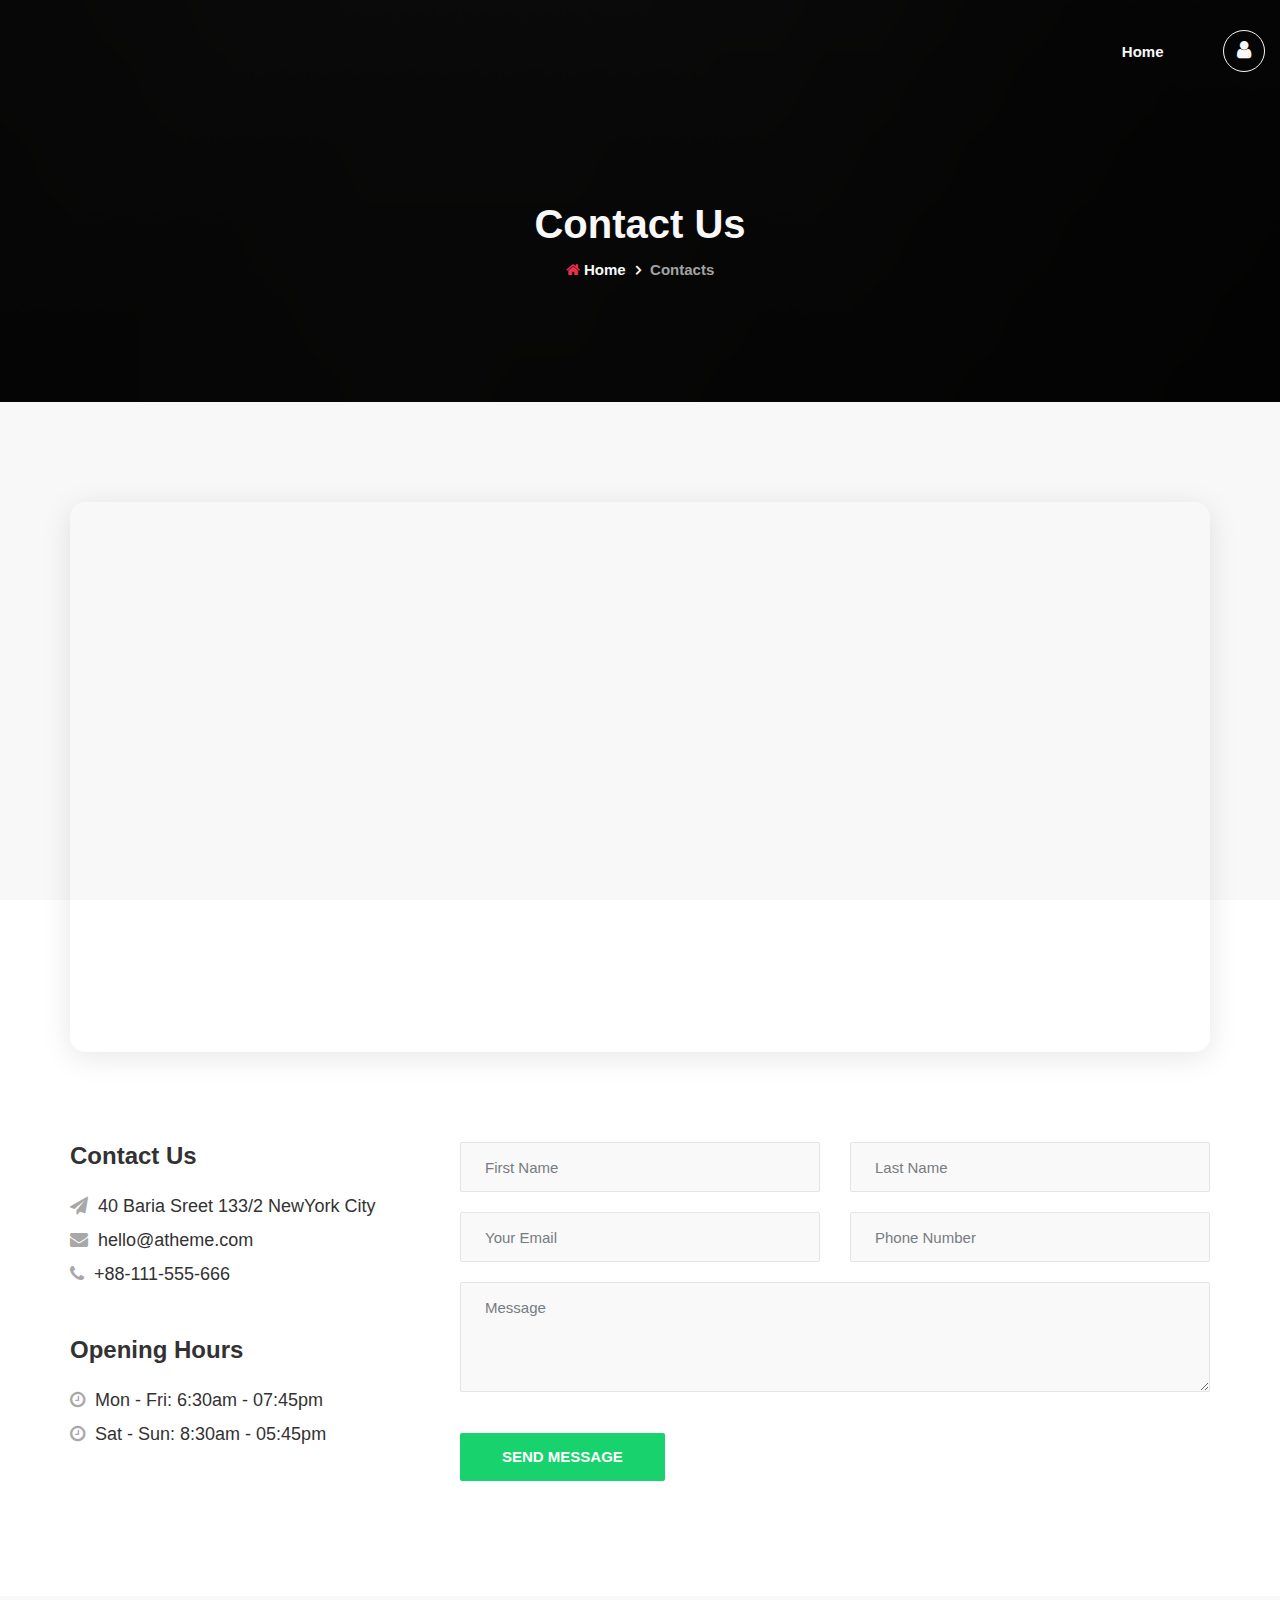
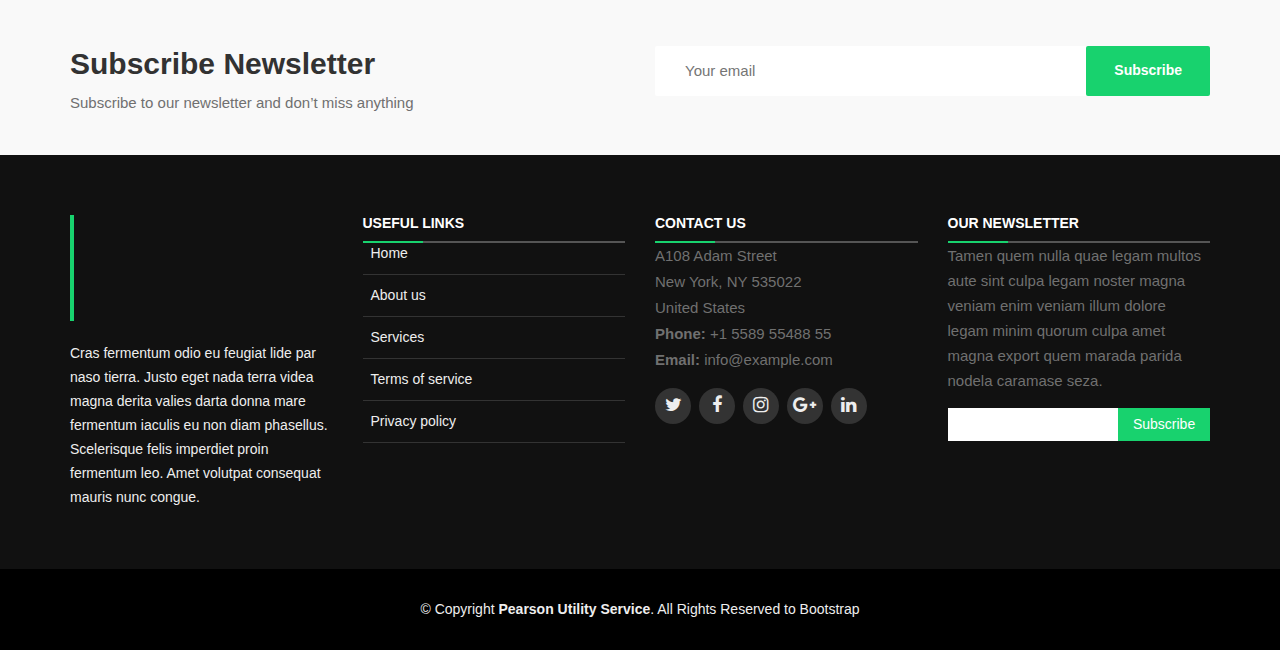
<file: contact.html>
<!DOCTYPE html>
<html lang="zxx">

    <head>
        <meta charset="UTF-8">
        <meta name="description" content="Directing Template">
        <meta name="keywords" content="Directing, unica, creative, html">
        <meta name="viewport" content="width=device-width, initial-scale=1.0">
        <meta http-equiv="X-UA-Compatible" content="ie=edge">
        <title>Pearson Utility Service - Get Expert Beauty, Cleaning &amp; Repair Services at Home</title>

    <!-- Google Font -->
    <link href="https://fonts.googleapis.com/css2?family=Open+Sans:wght@400;600;700;800&display=swap" rel="stylesheet">

    <!-- Css Styles -->
    <link rel="stylesheet" href="css/bootstrap.min.css" type="text/css">
    <link rel="stylesheet" href="css/font-awesome.min.css" type="text/css">
    <link rel="stylesheet" href="css/elegant-icons.css" type="text/css">
    <link rel="stylesheet" href="css/flaticon.css" type="text/css">
    <link rel="stylesheet" href="css/nice-select.css" type="text/css">
    <link rel="stylesheet" href="css/barfiller.css" type="text/css">
    <link rel="stylesheet" href="css/magnific-popup.css" type="text/css">
    <link rel="stylesheet" href="css/jquery-ui.min.css" type="text/css">
    <link rel="stylesheet" href="css/owl.carousel.min.css" type="text/css">
    <link rel="stylesheet" href="css/slicknav.min.css" type="text/css">
    <link rel="stylesheet" href="css/style3.css" type="text/css">
</head>

<body>
    <!-- Page Preloder -->
    <div id="preloder">
        <div class="loader"></div>
    </div>

    <!-- Header Section Begin -->
    <header class="header">
        <div class="container-fluid">
            <div class="row">
                <div class="col-lg-3 col-md-3">
                    <div class="header__logo">
                       
                    </div>
                </div>
                <div class="col-lg-9 col-md-9">
                    <div class="header__nav">
                        <nav class="header__menu mobile-menu">
                            <ul>
                                <li><a href="home.php">Home</a></li>
                                </li>
                               
                            </ul>
                        </nav>
                        <div class="header__menu__right">
                           
                            <a href="profile.php" class="login-btn"><i class="fa fa-user"></i></a>
                        </div>
                    </div>
                </div>
            </div>
            <div id="mobile-menu-wrap"></div>
        </div>
    </header>
    <!-- Header Section End -->

    <!-- Breadcrumb Begin -->
    <div class="breadcrumb-area set-bg" data-setbg="black.jpg">
        <div class="container">
            <div class="row">
                <div class="col-lg-12 text-center">
                    <div class="breadcrumb__text">
                        <h2>Contact Us</h2>
                        <div class="breadcrumb__option">
                            <a href="#"><i class="fa fa-home"></i> Home</a>
                            <span>Contacts</span>
                        </div>
                    </div>
                </div>
            </div>
        </div>
    </div>
    <!-- Breadcrumb End -->

    <!-- Contact Section Begin -->
    <section class="contact spad">
        <div class="container">
            <div class="row">
                <div class="col-lg-12">
                    <div class="contact__map">
                        <iframe
                            src="https://www.google.com/maps/embed?pb=!1m18!1m12!1m3!1d423283.43556031643!2d-118.69192431097179!3d34.020730495817475!2m3!1f0!2f0!3f0!3m2!1i1024!2i768!4f13.1!3m3!1m2!1s0x80c2c75ddc27da13%3A0xe22fdf6f254608f4!2sLos%20Angeles%2C%20CA%2C%20USA!5e0!3m2!1sen!2sbd!4v1586670019340!5m2!1sen!2sbd"
                            height="550" style="border:0;" allowfullscreen="" aria-hidden="false" tabindex="0"></iframe>
                    </div>
                </div>
            </div>
            <div class="row">
                <div class="col-lg-4 col-md-4">
                    <div class="contact__widget">
                        <div class="contact__widget__address">
                            <h4>Contact Us</h4>
                            <ul>
                                <li><i class="fa fa-send"></i> 40 Baria Sreet 133/2 NewYork City</li>
                                <li><i class="fa fa-envelope"></i> hello@atheme.com</li>
                                <li><i class="fa fa-phone"></i> +88-111-555-666</li>
                            </ul>
                        </div>
                        <div class="contact__widget__time">
                            <h4>Opening Hours</h4>
                            <ul>
                                <li><i class="fa fa-clock-o"></i> Mon - Fri: 6:30am - 07:45pm</li>
                                <li><i class="fa fa-clock-o"></i> Sat - Sun: 8:30am - 05:45pm</li>
                            </ul>
                        </div>
                    </div>
                </div>
                <div class="col-lg-8 col-md-8">
                    <form action="#" class="contact__form">
                        <div class="row">
                            <div class="col-lg-6 col-md-6">
                                <input type="text" placeholder="First Name">
                            </div>
                            <div class="col-lg-6 col-md-6">
                                <input type="text" placeholder="Last Name">
                            </div>
                            <div class="col-lg-6 col-md-6">
                                <input type="text" placeholder="Your Email">
                            </div>
                            <div class="col-lg-6 col-md-6">
                                <input type="text" placeholder="Phone Number">
                            </div>
                        </div>
                        <textarea placeholder="Message"></textarea>
                        <button type="submit" class="site-btn">SEND MESSAGE</button>
                    </form>
                </div>
            </div>
        </div>
    </section>
    <!-- Contact Section End -->

    <!-- Newslatter Section Begin -->
    <section class="newslatter">
        <div class="container">
            <div class="row">
                <div class="col-lg-6 col-md-6">
                    <div class="newslatter__text">
                        <h3>Subscribe Newsletter</h3>
                        <p>Subscribe to our newsletter and don’t miss anything</p>
                    </div>
                </div>
                <div class="col-lg-6 col-md-6">
                    <form action="#" class="newslatter__form">
                        <input type="text" placeholder="Your email">
                        <button type="submit">Subscribe</button>
                    </form>
                </div>
            </div>
        </div>
    </section>
    <!-- Newslatter Section End -->

    <!-- Footer Section Begin -->
    <footer id="footer">
        <div class="footer-top">
          <div class="container">
            <div class="row">
    
              <div class="col-lg-3 col-md-6 footer-info">
                <h3>Pearson Utility Service</h3>
                <p>Cras fermentum odio eu feugiat lide par naso tierra. Justo eget nada terra videa magna derita valies darta donna mare fermentum iaculis eu non diam phasellus. Scelerisque felis imperdiet proin fermentum leo. Amet volutpat consequat mauris nunc congue.</p>
              </div>
    
              <div class="col-lg-3 col-md-6 footer-links">
                <h4>Useful Links</h4>
                <ul>
                  <li><i class="ion-ios-arrow-right"></i> <a href="#">Home</a></li>
                  <li><i class="ion-ios-arrow-right"></i> <a href="#">About us</a></li>
                  <li><i class="ion-ios-arrow-right"></i> <a href="#">Services</a></li>
                  <li><i class="ion-ios-arrow-right"></i> <a href="#">Terms of service</a></li>
                  <li><i class="ion-ios-arrow-right"></i> <a href="#">Privacy policy</a></li>
                </ul>
              </div>
    
              <div class="col-lg-3 col-md-6 footer-contact">
                <h4>Contact Us</h4>
                <p>
                  A108 Adam Street <br>
                  New York, NY 535022<br>
                  United States <br>
                  <strong>Phone:</strong> +1 5589 55488 55<br>
                  <strong>Email:</strong> info@example.com<br>
                </p>
    
                <div class="social-links">
                  <a href="#" class="twitter"><i class="fa fa-twitter"></i></a>
                  <a href="#" class="facebook"><i class="fa fa-facebook"></i></a>
                  <a href="#" class="instagram"><i class="fa fa-instagram"></i></a>
                  <a href="#" class="google-plus"><i class="fa fa-google-plus"></i></a>
                  <a href="#" class="linkedin"><i class="fa fa-linkedin"></i></a>
                </div>
    
              </div>
    
              <div class="col-lg-3 col-md-6 footer-newsletter">
                <h4>Our Newsletter</h4>
                <p>Tamen quem nulla quae legam multos aute sint culpa legam noster magna veniam enim veniam illum dolore legam minim quorum culpa amet magna export quem marada parida nodela caramase seza.</p>
                <form action="" method="post">
                  <input type="email" name="email"><input type="submit"  value="Subscribe">
                </form>
              </div>
    
            </div>
          </div>
        </div>
    
        <div class="container">
          <div class="copyright">
            &copy; Copyright <strong>Pearson Utility Service</strong>. All Rights Reserved to Bootstrap
          </div>
          <div class="credits">
            <!--
              All the links in the footer should remain intact.
              You can delete the links only if you purchased the pro version.
              Licensing information: https://bootstrapmade.com/license/
              Purchase the pro version with working PHP/AJAX contact form: https://bootstrapmade.com/buy/?theme=BizPage
            -->
           
          </div>
        </div>
      </footer>
    <!-- Footer Section End -->

    <!-- Js Plugins -->
    <script src="js/jquery-3.3.1.min.js"></script>
    <script src="js/bootstrap.min.js"></script>
    <script src="js/jquery.nice-select.min.js"></script>
    <script src="js/jquery-ui.min.js"></script>
    <script src="js/jquery.nicescroll.min.js"></script>
    <script src="js/jquery.barfiller.js"></script>
    <script src="js/jquery.magnific-popup.min.js"></script>
    <script src="js/jquery.slicknav.js"></script>
    <script src="js/owl.carousel.min.js"></script>
    <script src="js/main.js"></script>
</body>

</html>
</file>
<file: css/elegant-icons.css>
@font-face {
	font-family: 'ElegantIcons';
	src:url('../fonts/ElegantIcons.eot');
	src:url('../fonts/ElegantIcons.eot?#iefix') format('embedded-opentype'),
		url('../fonts/ElegantIcons.woff') format('woff'),
		url('../fonts/ElegantIcons.ttf') format('truetype'),
		url('../fonts/ElegantIcons.svg#ElegantIcons') format('svg');
	font-weight: normal;
	font-style: normal;
}

/* Use the following CSS code if you want to use data attributes for inserting your icons */
[data-icon]:before {
	font-family: 'ElegantIcons';
	content: attr(data-icon);
	speak: none;
	font-weight: normal;
	font-variant: normal;
	text-transform: none;
	line-height: 1;
	-webkit-font-smoothing: antialiased;
	-moz-osx-font-smoothing: grayscale;
}

/* Use the following CSS code if you want to have a class per icon */
/*
Instead of a list of all class selectors,
you can use the generic selector below, but it's slower:
[class*="your-class-prefix"] {
*/
.arrow_up, .arrow_down, .arrow_left, .arrow_right, .arrow_left-up, .arrow_right-up, .arrow_right-down, .arrow_left-down, .arrow-up-down, .arrow_up-down_alt, .arrow_left-right_alt, .arrow_left-right, .arrow_expand_alt2, .arrow_expand_alt, .arrow_condense, .arrow_expand, .arrow_move, .arrow_carrot-up, .arrow_carrot-down, .arrow_carrot-left, .arrow_carrot-right, .arrow_carrot-2up, .arrow_carrot-2down, .arrow_carrot-2left, .arrow_carrot-2right, .arrow_carrot-up_alt2, .arrow_carrot-down_alt2, .arrow_carrot-left_alt2, .arrow_carrot-right_alt2, .arrow_carrot-2up_alt2, .arrow_carrot-2down_alt2, .arrow_carrot-2left_alt2, .arrow_carrot-2right_alt2, .arrow_triangle-up, .arrow_triangle-down, .arrow_triangle-left, .arrow_triangle-right, .arrow_triangle-up_alt2, .arrow_triangle-down_alt2, .arrow_triangle-left_alt2, .arrow_triangle-right_alt2, .arrow_back, .icon_minus-06, .icon_plus, .icon_close, .icon_check, .icon_minus_alt2, .icon_plus_alt2, .icon_close_alt2, .icon_check_alt2, .icon_zoom-out_alt, .icon_zoom-in_alt, .icon_search, .icon_box-empty, .icon_box-selected, .icon_minus-box, .icon_plus-box, .icon_box-checked, .icon_circle-empty, .icon_circle-slelected, .icon_stop_alt2, .icon_stop, .icon_pause_alt2, .icon_pause, .icon_menu, .icon_menu-square_alt2, .icon_menu-circle_alt2, .icon_ul, .icon_ol, .icon_adjust-horiz, .icon_adjust-vert, .icon_document_alt, .icon_documents_alt, .icon_pencil, .icon_pencil-edit_alt, .icon_pencil-edit, .icon_folder-alt, .icon_folder-open_alt, .icon_folder-add_alt, .icon_info_alt, .icon_error-oct_alt, .icon_error-circle_alt, .icon_error-triangle_alt, .icon_question_alt2, .icon_question, .icon_comment_alt, .icon_chat_alt, .icon_vol-mute_alt, .icon_volume-low_alt, .icon_volume-high_alt, .icon_quotations, .icon_quotations_alt2, .icon_clock_alt, .icon_lock_alt, .icon_lock-open_alt, .icon_key_alt, .icon_cloud_alt, .icon_cloud-upload_alt, .icon_cloud-download_alt, .icon_image, .icon_images, .icon_lightbulb_alt, .icon_gift_alt, .icon_house_alt, .icon_genius, .icon_mobile, .icon_tablet, .icon_laptop, .icon_desktop, .icon_camera_alt, .icon_mail_alt, .icon_cone_alt, .icon_ribbon_alt, .icon_bag_alt, .icon_creditcard, .icon_cart_alt, .icon_paperclip, .icon_tag_alt, .icon_tags_alt, .icon_trash_alt, .icon_cursor_alt, .icon_mic_alt, .icon_compass_alt, .icon_pin_alt, .icon_pushpin_alt, .icon_map_alt, .icon_drawer_alt, .icon_toolbox_alt, .icon_book_alt, .icon_calendar, .icon_film, .icon_table, .icon_contacts_alt, .icon_headphones, .icon_lifesaver, .icon_piechart, .icon_refresh, .icon_link_alt, .icon_link, .icon_loading, .icon_blocked, .icon_archive_alt, .icon_heart_alt, .icon_star_alt, .icon_star-half_alt, .icon_star, .icon_star-half, .icon_tools, .icon_tool, .icon_cog, .icon_cogs, .arrow_up_alt, .arrow_down_alt, .arrow_left_alt, .arrow_right_alt, .arrow_left-up_alt, .arrow_right-up_alt, .arrow_right-down_alt, .arrow_left-down_alt, .arrow_condense_alt, .arrow_expand_alt3, .arrow_carrot_up_alt, .arrow_carrot-down_alt, .arrow_carrot-left_alt, .arrow_carrot-right_alt, .arrow_carrot-2up_alt, .arrow_carrot-2dwnn_alt, .arrow_carrot-2left_alt, .arrow_carrot-2right_alt, .arrow_triangle-up_alt, .arrow_triangle-down_alt, .arrow_triangle-left_alt, .arrow_triangle-right_alt, .icon_minus_alt, .icon_plus_alt, .icon_close_alt, .icon_check_alt, .icon_zoom-out, .icon_zoom-in, .icon_stop_alt, .icon_menu-square_alt, .icon_menu-circle_alt, .icon_document, .icon_documents, .icon_pencil_alt, .icon_folder, .icon_folder-open, .icon_folder-add, .icon_folder_upload, .icon_folder_download, .icon_info, .icon_error-circle, .icon_error-oct, .icon_error-triangle, .icon_question_alt, .icon_comment, .icon_chat, .icon_vol-mute, .icon_volume-low, .icon_volume-high, .icon_quotations_alt, .icon_clock, .icon_lock, .icon_lock-open, .icon_key, .icon_cloud, .icon_cloud-upload, .icon_cloud-download, .icon_lightbulb, .icon_gift, .icon_house, .icon_camera, .icon_mail, .icon_cone, .icon_ribbon, .icon_bag, .icon_cart, .icon_tag, .icon_tags, .icon_trash, .icon_cursor, .icon_mic, .icon_compass, .icon_pin, .icon_pushpin, .icon_map, .icon_drawer, .icon_toolbox, .icon_book, .icon_contacts, .icon_archive, .icon_heart, .icon_profile, .icon_group, .icon_grid-2x2, .icon_grid-3x3, .icon_music, .icon_pause_alt, .icon_phone, .icon_upload, .icon_download, .social_facebook, .social_twitter, .social_pinterest, .social_googleplus, .social_tumblr, .social_tumbleupon, .social_wordpress, .social_instagram, .social_dribbble, .social_vimeo, .social_linkedin, .social_rss, .social_deviantart, .social_share, .social_myspace, .social_skype, .social_youtube, .social_picassa, .social_googledrive, .social_flickr, .social_blogger, .social_spotify, .social_delicious, .social_facebook_circle, .social_twitter_circle, .social_pinterest_circle, .social_googleplus_circle, .social_tumblr_circle, .social_stumbleupon_circle, .social_wordpress_circle, .social_instagram_circle, .social_dribbble_circle, .social_vimeo_circle, .social_linkedin_circle, .social_rss_circle, .social_deviantart_circle, .social_share_circle, .social_myspace_circle, .social_skype_circle, .social_youtube_circle, .social_picassa_circle, .social_googledrive_alt2, .social_flickr_circle, .social_blogger_circle, .social_spotify_circle, .social_delicious_circle, .social_facebook_square, .social_twitter_square, .social_pinterest_square, .social_googleplus_square, .social_tumblr_square, .social_stumbleupon_square, .social_wordpress_square, .social_instagram_square, .social_dribbble_square, .social_vimeo_square, .social_linkedin_square, .social_rss_square, .social_deviantart_square, .social_share_square, .social_myspace_square, .social_skype_square, .social_youtube_square, .social_picassa_square, .social_googledrive_square, .social_flickr_square, .social_blogger_square, .social_spotify_square, .social_delicious_square, .icon_printer, .icon_calulator, .icon_building, .icon_floppy, .icon_drive, .icon_search-2, .icon_id, .icon_id-2, .icon_puzzle, .icon_like, .icon_dislike, .icon_mug, .icon_currency, .icon_wallet, .icon_pens, .icon_easel, .icon_flowchart, .icon_datareport, .icon_briefcase, .icon_shield, .icon_percent, .icon_globe, .icon_globe-2, .icon_target, .icon_hourglass, .icon_balance, .icon_rook, .icon_printer-alt, .icon_calculator_alt, .icon_building_alt, .icon_floppy_alt, .icon_drive_alt, .icon_search_alt, .icon_id_alt, .icon_id-2_alt, .icon_puzzle_alt, .icon_like_alt, .icon_dislike_alt, .icon_mug_alt, .icon_currency_alt, .icon_wallet_alt, .icon_pens_alt, .icon_easel_alt, .icon_flowchart_alt, .icon_datareport_alt, .icon_briefcase_alt, .icon_shield_alt, .icon_percent_alt, .icon_globe_alt, .icon_clipboard {
	font-family: 'ElegantIcons';
	speak: none;
	font-style: normal;
	font-weight: normal;
	font-variant: normal;
	text-transform: none;
	line-height: 1;
	-webkit-font-smoothing: antialiased;
}
.arrow_up:before {
	content: "\21";
}
.arrow_down:before {
	content: "\22";
}
.arrow_left:before {
	content: "\23";
}
.arrow_right:before {
	content: "\24";
}
.arrow_left-up:before {
	content: "\25";
}
.arrow_right-up:before {
	content: "\26";
}
.arrow_right-down:before {
	content: "\27";
}
.arrow_left-down:before {
	content: "\28";
}
.arrow-up-down:before {
	content: "\29";
}
.arrow_up-down_alt:before {
	content: "\2a";
}
.arrow_left-right_alt:before {
	content: "\2b";
}
.arrow_left-right:before {
	content: "\2c";
}
.arrow_expand_alt2:before {
	content: "\2d";
}
.arrow_expand_alt:before {
	content: "\2e";
}
.arrow_condense:before {
	content: "\2f";
}
.arrow_expand:before {
	content: "\30";
}
.arrow_move:before {
	content: "\31";
}
.arrow_carrot-up:before {
	content: "\32";
}
.arrow_carrot-down:before {
	content: "\33";
}
.arrow_carrot-left:before {
	content: "\34";
}
.arrow_carrot-right:before {
	content: "\35";
}
.arrow_carrot-2up:before {
	content: "\36";
}
.arrow_carrot-2down:before {
	content: "\37";
}
.arrow_carrot-2left:before {
	content: "\38";
}
.arrow_carrot-2right:before {
	content: "\39";
}
.arrow_carrot-up_alt2:before {
	content: "\3a";
}
.arrow_carrot-down_alt2:before {
	content: "\3b";
}
.arrow_carrot-left_alt2:before {
	content: "\3c";
}
.arrow_carrot-right_alt2:before {
	content: "\3d";
}
.arrow_carrot-2up_alt2:before {
	content: "\3e";
}
.arrow_carrot-2down_alt2:before {
	content: "\3f";
}
.arrow_carrot-2left_alt2:before {
	content: "\40";
}
.arrow_carrot-2right_alt2:before {
	content: "\41";
}
.arrow_triangle-up:before {
	content: "\42";
}
.arrow_triangle-down:before {
	content: "\43";
}
.arrow_triangle-left:before {
	content: "\44";
}
.arrow_triangle-right:before {
	content: "\45";
}
.arrow_triangle-up_alt2:before {
	content: "\46";
}
.arrow_triangle-down_alt2:before {
	content: "\47";
}
.arrow_triangle-left_alt2:before {
	content: "\48";
}
.arrow_triangle-right_alt2:before {
	content: "\49";
}
.arrow_back:before {
	content: "\4a";
}
.icon_minus-06:before {
	content: "\4b";
}
.icon_plus:before {
	content: "\4c";
}
.icon_close:before {
	content: "\4d";
}
.icon_check:before {
	content: "\4e";
}
.icon_minus_alt2:before {
	content: "\4f";
}
.icon_plus_alt2:before {
	content: "\50";
}
.icon_close_alt2:before {
	content: "\51";
}
.icon_check_alt2:before {
	content: "\52";
}
.icon_zoom-out_alt:before {
	content: "\53";
}
.icon_zoom-in_alt:before {
	content: "\54";
}
.icon_search:before {
	content: "\55";
}
.icon_box-empty:before {
	content: "\56";
}
.icon_box-selected:before {
	content: "\57";
}
.icon_minus-box:before {
	content: "\58";
}
.icon_plus-box:before {
	content: "\59";
}
.icon_box-checked:before {
	content: "\5a";
}
.icon_circle-empty:before {
	content: "\5b";
}
.icon_circle-slelected:before {
	content: "\5c";
}
.icon_stop_alt2:before {
	content: "\5d";
}
.icon_stop:before {
	content: "\5e";
}
.icon_pause_alt2:before {
	content: "\5f";
}
.icon_pause:before {
	content: "\60";
}
.icon_menu:before {
	content: "\61";
}
.icon_menu-square_alt2:before {
	content: "\62";
}
.icon_menu-circle_alt2:before {
	content: "\63";
}
.icon_ul:before {
	content: "\64";
}
.icon_ol:before {
	content: "\65";
}
.icon_adjust-horiz:before {
	content: "\66";
}
.icon_adjust-vert:before {
	content: "\67";
}
.icon_document_alt:before {
	content: "\68";
}
.icon_documents_alt:before {
	content: "\69";
}
.icon_pencil:before {
	content: "\6a";
}
.icon_pencil-edit_alt:before {
	content: "\6b";
}
.icon_pencil-edit:before {
	content: "\6c";
}
.icon_folder-alt:before {
	content: "\6d";
}
.icon_folder-open_alt:before {
	content: "\6e";
}
.icon_folder-add_alt:before {
	content: "\6f";
}
.icon_info_alt:before {
	content: "\70";
}
.icon_error-oct_alt:before {
	content: "\71";
}
.icon_error-circle_alt:before {
	content: "\72";
}
.icon_error-triangle_alt:before {
	content: "\73";
}
.icon_question_alt2:before {
	content: "\74";
}
.icon_question:before {
	content: "\75";
}
.icon_comment_alt:before {
	content: "\76";
}
.icon_chat_alt:before {
	content: "\77";
}
.icon_vol-mute_alt:before {
	content: "\78";
}
.icon_volume-low_alt:before {
	content: "\79";
}
.icon_volume-high_alt:before {
	content: "\7a";
}
.icon_quotations:before {
	content: "\7b";
}
.icon_quotations_alt2:before {
	content: "\7c";
}
.icon_clock_alt:before {
	content: "\7d";
}
.icon_lock_alt:before {
	content: "\7e";
}
.icon_lock-open_alt:before {
	content: "\e000";
}
.icon_key_alt:before {
	content: "\e001";
}
.icon_cloud_alt:before {
	content: "\e002";
}
.icon_cloud-upload_alt:before {
	content: "\e003";
}
.icon_cloud-download_alt:before {
	content: "\e004";
}
.icon_image:before {
	content: "\e005";
}
.icon_images:before {
	content: "\e006";
}
.icon_lightbulb_alt:before {
	content: "\e007";
}
.icon_gift_alt:before {
	content: "\e008";
}
.icon_house_alt:before {
	content: "\e009";
}
.icon_genius:before {
	content: "\e00a";
}
.icon_mobile:before {
	content: "\e00b";
}
.icon_tablet:before {
	content: "\e00c";
}
.icon_laptop:before {
	content: "\e00d";
}
.icon_desktop:before {
	content: "\e00e";
}
.icon_camera_alt:before {
	content: "\e00f";
}
.icon_mail_alt:before {
	content: "\e010";
}
.icon_cone_alt:before {
	content: "\e011";
}
.icon_ribbon_alt:before {
	content: "\e012";
}
.icon_bag_alt:before {
	content: "\e013";
}
.icon_creditcard:before {
	content: "\e014";
}
.icon_cart_alt:before {
	content: "\e015";
}
.icon_paperclip:before {
	content: "\e016";
}
.icon_tag_alt:before {
	content: "\e017";
}
.icon_tags_alt:before {
	content: "\e018";
}
.icon_trash_alt:before {
	content: "\e019";
}
.icon_cursor_alt:before {
	content: "\e01a";
}
.icon_mic_alt:before {
	content: "\e01b";
}
.icon_compass_alt:before {
	content: "\e01c";
}
.icon_pin_alt:before {
	content: "\e01d";
}
.icon_pushpin_alt:before {
	content: "\e01e";
}
.icon_map_alt:before {
	content: "\e01f";
}
.icon_drawer_alt:before {
	content: "\e020";
}
.icon_toolbox_alt:before {
	content: "\e021";
}
.icon_book_alt:before {
	content: "\e022";
}
.icon_calendar:before {
	content: "\e023";
}
.icon_film:before {
	content: "\e024";
}
.icon_table:before {
	content: "\e025";
}
.icon_contacts_alt:before {
	content: "\e026";
}
.icon_headphones:before {
	content: "\e027";
}
.icon_lifesaver:before {
	content: "\e028";
}
.icon_piechart:before {
	content: "\e029";
}
.icon_refresh:before {
	content: "\e02a";
}
.icon_link_alt:before {
	content: "\e02b";
}
.icon_link:before {
	content: "\e02c";
}
.icon_loading:before {
	content: "\e02d";
}
.icon_blocked:before {
	content: "\e02e";
}
.icon_archive_alt:before {
	content: "\e02f";
}
.icon_heart_alt:before {
	content: "\e030";
}
.icon_star_alt:before {
	content: "\e031";
}
.icon_star-half_alt:before {
	content: "\e032";
}
.icon_star:before {
	content: "\e033";
}
.icon_star-half:before {
	content: "\e034";
}
.icon_tools:before {
	content: "\e035";
}
.icon_tool:before {
	content: "\e036";
}
.icon_cog:before {
	content: "\e037";
}
.icon_cogs:before {
	content: "\e038";
}
.arrow_up_alt:before {
	content: "\e039";
}
.arrow_down_alt:before {
	content: "\e03a";
}
.arrow_left_alt:before {
	content: "\e03b";
}
.arrow_right_alt:before {
	content: "\e03c";
}
.arrow_left-up_alt:before {
	content: "\e03d";
}
.arrow_right-up_alt:before {
	content: "\e03e";
}
.arrow_right-down_alt:before {
	content: "\e03f";
}
.arrow_left-down_alt:before {
	content: "\e040";
}
.arrow_condense_alt:before {
	content: "\e041";
}
.arrow_expand_alt3:before {
	content: "\e042";
}
.arrow_carrot_up_alt:before {
	content: "\e043";
}
.arrow_carrot-down_alt:before {
	content: "\e044";
}
.arrow_carrot-left_alt:before {
	content: "\e045";
}
.arrow_carrot-right_alt:before {
	content: "\e046";
}
.arrow_carrot-2up_alt:before {
	content: "\e047";
}
.arrow_carrot-2dwnn_alt:before {
	content: "\e048";
}
.arrow_carrot-2left_alt:before {
	content: "\e049";
}
.arrow_carrot-2right_alt:before {
	content: "\e04a";
}
.arrow_triangle-up_alt:before {
	content: "\e04b";
}
.arrow_triangle-down_alt:before {
	content: "\e04c";
}
.arrow_triangle-left_alt:before {
	content: "\e04d";
}
.arrow_triangle-right_alt:before {
	content: "\e04e";
}
.icon_minus_alt:before {
	content: "\e04f";
}
.icon_plus_alt:before {
	content: "\e050";
}
.icon_close_alt:before {
	content: "\e051";
}
.icon_check_alt:before {
	content: "\e052";
}
.icon_zoom-out:before {
	content: "\e053";
}
.icon_zoom-in:before {
	content: "\e054";
}
.icon_stop_alt:before {
	content: "\e055";
}
.icon_menu-square_alt:before {
	content: "\e056";
}
.icon_menu-circle_alt:before {
	content: "\e057";
}
.icon_document:before {
	content: "\e058";
}
.icon_documents:before {
	content: "\e059";
}
.icon_pencil_alt:before {
	content: "\e05a";
}
.icon_folder:before {
	content: "\e05b";
}
.icon_folder-open:before {
	content: "\e05c";
}
.icon_folder-add:before {
	content: "\e05d";
}
.icon_folder_upload:before {
	content: "\e05e";
}
.icon_folder_download:before {
	content: "\e05f";
}
.icon_info:before {
	content: "\e060";
}
.icon_error-circle:before {
	content: "\e061";
}
.icon_error-oct:before {
	content: "\e062";
}
.icon_error-triangle:before {
	content: "\e063";
}
.icon_question_alt:before {
	content: "\e064";
}
.icon_comment:before {
	content: "\e065";
}
.icon_chat:before {
	content: "\e066";
}
.icon_vol-mute:before {
	content: "\e067";
}
.icon_volume-low:before {
	content: "\e068";
}
.icon_volume-high:before {
	content: "\e069";
}
.icon_quotations_alt:before {
	content: "\e06a";
}
.icon_clock:before {
	content: "\e06b";
}
.icon_lock:before {
	content: "\e06c";
}
.icon_lock-open:before {
	content: "\e06d";
}
.icon_key:before {
	content: "\e06e";
}
.icon_cloud:before {
	content: "\e06f";
}
.icon_cloud-upload:before {
	content: "\e070";
}
.icon_cloud-download:before {
	content: "\e071";
}
.icon_lightbulb:before {
	content: "\e072";
}
.icon_gift:before {
	content: "\e073";
}
.icon_house:before {
	content: "\e074";
}
.icon_camera:before {
	content: "\e075";
}
.icon_mail:before {
	content: "\e076";
}
.icon_cone:before {
	content: "\e077";
}
.icon_ribbon:before {
	content: "\e078";
}
.icon_bag:before {
	content: "\e079";
}
.icon_cart:before {
	content: "\e07a";
}
.icon_tag:before {
	content: "\e07b";
}
.icon_tags:before {
	content: "\e07c";
}
.icon_trash:before {
	content: "\e07d";
}
.icon_cursor:before {
	content: "\e07e";
}
.icon_mic:before {
	content: "\e07f";
}
.icon_compass:before {
	content: "\e080";
}
.icon_pin:before {
	content: "\e081";
}
.icon_pushpin:before {
	content: "\e082";
}
.icon_map:before {
	content: "\e083";
}
.icon_drawer:before {
	content: "\e084";
}
.icon_toolbox:before {
	content: "\e085";
}
.icon_book:before {
	content: "\e086";
}
.icon_contacts:before {
	content: "\e087";
}
.icon_archive:before {
	content: "\e088";
}
.icon_heart:before {
	content: "\e089";
}
.icon_profile:before {
	content: "\e08a";
}
.icon_group:before {
	content: "\e08b";
}
.icon_grid-2x2:before {
	content: "\e08c";
}
.icon_grid-3x3:before {
	content: "\e08d";
}
.icon_music:before {
	content: "\e08e";
}
.icon_pause_alt:before {
	content: "\e08f";
}
.icon_phone:before {
	content: "\e090";
}
.icon_upload:before {
	content: "\e091";
}
.icon_download:before {
	content: "\e092";
}
.social_facebook:before {
	content: "\e093";
}
.social_twitter:before {
	content: "\e094";
}
.social_pinterest:before {
	content: "\e095";
}
.social_googleplus:before {
	content: "\e096";
}
.social_tumblr:before {
	content: "\e097";
}
.social_tumbleupon:before {
	content: "\e098";
}
.social_wordpress:before {
	content: "\e099";
}
.social_instagram:before {
	content: "\e09a";
}
.social_dribbble:before {
	content: "\e09b";
}
.social_vimeo:before {
	content: "\e09c";
}
.social_linkedin:before {
	content: "\e09d";
}
.social_rss:before {
	content: "\e09e";
}
.social_deviantart:before {
	content: "\e09f";
}
.social_share:before {
	content: "\e0a0";
}
.social_myspace:before {
	content: "\e0a1";
}
.social_skype:before {
	content: "\e0a2";
}
.social_youtube:before {
	content: "\e0a3";
}
.social_picassa:before {
	content: "\e0a4";
}
.social_googledrive:before {
	content: "\e0a5";
}
.social_flickr:before {
	content: "\e0a6";
}
.social_blogger:before {
	content: "\e0a7";
}
.social_spotify:before {
	content: "\e0a8";
}
.social_delicious:before {
	content: "\e0a9";
}
.social_facebook_circle:before {
	content: "\e0aa";
}
.social_twitter_circle:before {
	content: "\e0ab";
}
.social_pinterest_circle:before {
	content: "\e0ac";
}
.social_googleplus_circle:before {
	content: "\e0ad";
}
.social_tumblr_circle:before {
	content: "\e0ae";
}
.social_stumbleupon_circle:before {
	content: "\e0af";
}
.social_wordpress_circle:before {
	content: "\e0b0";
}
.social_instagram_circle:before {
	content: "\e0b1";
}
.social_dribbble_circle:before {
	content: "\e0b2";
}
.social_vimeo_circle:before {
	content: "\e0b3";
}
.social_linkedin_circle:before {
	content: "\e0b4";
}
.social_rss_circle:before {
	content: "\e0b5";
}
.social_deviantart_circle:before {
	content: "\e0b6";
}
.social_share_circle:before {
	content: "\e0b7";
}
.social_myspace_circle:before {
	content: "\e0b8";
}
.social_skype_circle:before {
	content: "\e0b9";
}
.social_youtube_circle:before {
	content: "\e0ba";
}
.social_picassa_circle:before {
	content: "\e0bb";
}
.social_googledrive_alt2:before {
	content: "\e0bc";
}
.social_flickr_circle:before {
	content: "\e0bd";
}
.social_blogger_circle:before {
	content: "\e0be";
}
.social_spotify_circle:before {
	content: "\e0bf";
}
.social_delicious_circle:before {
	content: "\e0c0";
}
.social_facebook_square:before {
	content: "\e0c1";
}
.social_twitter_square:before {
	content: "\e0c2";
}
.social_pinterest_square:before {
	content: "\e0c3";
}
.social_googleplus_square:before {
	content: "\e0c4";
}
.social_tumblr_square:before {
	content: "\e0c5";
}
.social_stumbleupon_square:before {
	content: "\e0c6";
}
.social_wordpress_square:before {
	content: "\e0c7";
}
.social_instagram_square:before {
	content: "\e0c8";
}
.social_dribbble_square:before {
	content: "\e0c9";
}
.social_vimeo_square:before {
	content: "\e0ca";
}
.social_linkedin_square:before {
	content: "\e0cb";
}
.social_rss_square:before {
	content: "\e0cc";
}
.social_deviantart_square:before {
	content: "\e0cd";
}
.social_share_square:before {
	content: "\e0ce";
}
.social_myspace_square:before {
	content: "\e0cf";
}
.social_skype_square:before {
	content: "\e0d0";
}
.social_youtube_square:before {
	content: "\e0d1";
}
.social_picassa_square:before {
	content: "\e0d2";
}
.social_googledrive_square:before {
	content: "\e0d3";
}
.social_flickr_square:before {
	content: "\e0d4";
}
.social_blogger_square:before {
	content: "\e0d5";
}
.social_spotify_square:before {
	content: "\e0d6";
}
.social_delicious_square:before {
	content: "\e0d7";
}
.icon_printer:before {
	content: "\e103";
}
.icon_calulator:before {
	content: "\e0ee";
}
.icon_building:before {
	content: "\e0ef";
}
.icon_floppy:before {
	content: "\e0e8";
}
.icon_drive:before {
	content: "\e0ea";
}
.icon_search-2:before {
	content: "\e101";
}
.icon_id:before {
	content: "\e107";
}
.icon_id-2:before {
	content: "\e108";
}
.icon_puzzle:before {
	content: "\e102";
}
.icon_like:before {
	content: "\e106";
}
.icon_dislike:before {
	content: "\e0eb";
}
.icon_mug:before {
	content: "\e105";
}
.icon_currency:before {
	content: "\e0ed";
}
.icon_wallet:before {
	content: "\e100";
}
.icon_pens:before {
	content: "\e104";
}
.icon_easel:before {
	content: "\e0e9";
}
.icon_flowchart:before {
	content: "\e109";
}
.icon_datareport:before {
	content: "\e0ec";
}
.icon_briefcase:before {
	content: "\e0fe";
}
.icon_shield:before {
	content: "\e0f6";
}
.icon_percent:before {
	content: "\e0fb";
}
.icon_globe:before {
	content: "\e0e2";
}
.icon_globe-2:before {
	content: "\e0e3";
}
.icon_target:before {
	content: "\e0f5";
}
.icon_hourglass:before {
	content: "\e0e1";
}
.icon_balance:before {
	content: "\e0ff";
}
.icon_rook:before {
	content: "\e0f8";
}
.icon_printer-alt:before {
	content: "\e0fa";
}
.icon_calculator_alt:before {
	content: "\e0e7";
}
.icon_building_alt:before {
	content: "\e0fd";
}
.icon_floppy_alt:before {
	content: "\e0e4";
}
.icon_drive_alt:before {
	content: "\e0e5";
}
.icon_search_alt:before {
	content: "\e0f7";
}
.icon_id_alt:before {
	content: "\e0e0";
}
.icon_id-2_alt:before {
	content: "\e0fc";
}
.icon_puzzle_alt:before {
	content: "\e0f9";
}
.icon_like_alt:before {
	content: "\e0dd";
}
.icon_dislike_alt:before {
	content: "\e0f1";
}
.icon_mug_alt:before {
	content: "\e0dc";
}
.icon_currency_alt:before {
	content: "\e0f3";
}
.icon_wallet_alt:before {
	content: "\e0d8";
}
.icon_pens_alt:before {
	content: "\e0db";
}
.icon_easel_alt:before {
	content: "\e0f0";
}
.icon_flowchart_alt:before {
	content: "\e0df";
}
.icon_datareport_alt:before {
	content: "\e0f2";
}
.icon_briefcase_alt:before {
	content: "\e0f4";
}
.icon_shield_alt:before {
	content: "\e0d9";
}
.icon_percent_alt:before {
	content: "\e0da";
}
.icon_globe_alt:before {
	content: "\e0de";
}
.icon_clipboard:before {
	content: "\e0e6";
}


	.glyph {
		float: left;
		text-align: center;
		padding: .75em;
		margin: .4em 1.5em .75em 0;
		width: 6em;
text-shadow: none;
	}
        .glyph_big {
        font-size: 128px;
        color: #59c5dc;
        float: left;
        margin-right: 20px;
        }

        .glyph div { padding-bottom: 10px;}

	.glyph input {
		font-family: consolas, monospace;
		font-size: 12px;
		width: 100%;
		text-align: center;
		border: 0;
		box-shadow: 0 0 0 1px #ccc;
		padding: .2em;
                -moz-border-radius: 5px;
                -webkit-border-radius: 5px;
	}
	.centered {
		margin-left: auto;
		margin-right: auto;
	}
	.glyph .fs1 {
		font-size: 2em;
	}
</file>
<file: css/flaticon.css>
/*
  	Flaticon icon font: Flaticon
  	Creation date: 25/07/2018 08:46
  	*/

@font-face {
  font-family: "Flaticon";
  src: url("../fonts/Flaticon.eot");
  src: url("../fonts/Flaticon.eot?#iefix") format("embedded-opentype"),
       url("../fonts/Flaticon.woff") format("woff"),
       url("../fonts/Flaticon.ttf") format("truetype"),
       url("../fonts/Flaticon.svg#Flaticon") format("svg");
  font-weight: normal;
  font-style: normal;
}

@media screen and (-webkit-min-device-pixel-ratio:0) {
  @font-face {
    font-family: "Flaticon";
    src: url("../fonts/Flaticon.svg#Flaticon") format("svg");
  }
}

[class^="flaticon-"]:before, [class*=" flaticon-"]:before,
[class^="flaticon-"]:after, [class*=" flaticon-"]:after {   
  font-family: Flaticon;
  font-size: 20px;
  font-style: normal;
}

.flaticon-001-popcorn:before { content: "\f100"; }
.flaticon-002-tea:before { content: "\f101"; }
.flaticon-003-chinese-food:before { content: "\f102"; }
.flaticon-004-tomato-sauce:before { content: "\f103"; }
.flaticon-005-cola-1:before { content: "\f104"; }
.flaticon-006-burger-2:before { content: "\f105"; }
.flaticon-007-burger-1:before { content: "\f106"; }
.flaticon-008-fried-potatoes:before { content: "\f107"; }
.flaticon-009-coffee:before { content: "\f108"; }
.flaticon-010-burger:before { content: "\f109"; }
.flaticon-011-ice-cream-1:before { content: "\f10a"; }
.flaticon-012-cola:before { content: "\f10b"; }
.flaticon-013-milkshake:before { content: "\f10c"; }
.flaticon-014-sauces:before { content: "\f10d"; }
.flaticon-015-hot-dog-1:before { content: "\f10e"; }
.flaticon-016-chicken-leg-1:before { content: "\f10f"; }
.flaticon-017-croissant:before { content: "\f110"; }
.flaticon-018-cheese:before { content: "\f111"; }
.flaticon-019-sausage:before { content: "\f112"; }
.flaticon-020-fried-egg:before { content: "\f113"; }
.flaticon-021-fried-chicken:before { content: "\f114"; }
.flaticon-022-serving-dish:before { content: "\f115"; }
.flaticon-023-pizza-slice:before { content: "\f116"; }
.flaticon-024-chef-hat:before { content: "\f117"; }
.flaticon-025-meat:before { content: "\f118"; }
.flaticon-026-ice-cream:before { content: "\f119"; }
.flaticon-027-donut:before { content: "\f11a"; }
.flaticon-028-rice:before { content: "\f11b"; }
.flaticon-029-package:before { content: "\f11c"; }
.flaticon-030-kebab:before { content: "\f11d"; }
.flaticon-031-delivery:before { content: "\f11e"; }
.flaticon-032-food-truck:before { content: "\f11f"; }
.flaticon-033-waiter-1:before { content: "\f120"; }
.flaticon-034-waiter:before { content: "\f121"; }
.flaticon-035-taco:before { content: "\f122"; }
.flaticon-036-chips:before { content: "\f123"; }
.flaticon-037-soda:before { content: "\f124"; }
.flaticon-038-take-away:before { content: "\f125"; }
.flaticon-039-fork:before { content: "\f126"; }
.flaticon-040-coffee-cup:before { content: "\f127"; }
.flaticon-041-waffle:before { content: "\f128"; }
.flaticon-042-beer:before { content: "\f129"; }
.flaticon-043-chicken-leg:before { content: "\f12a"; }
.flaticon-044-pitcher:before { content: "\f12b"; }
.flaticon-045-coffee-machine:before { content: "\f12c"; }
.flaticon-046-noodles:before { content: "\f12d"; }
.flaticon-047-menu:before { content: "\f12e"; }
.flaticon-048-hot-dog:before { content: "\f12f"; }
.flaticon-049-breakfast:before { content: "\f130"; }
.flaticon-050-french-fries:before { content: "\f131"; }
</file>
<file: css/nice-select.css>
.nice-select {
  -webkit-tap-highlight-color: transparent;
  background-color: #fff;
  border-radius: 5px;
  border: solid 1px #e8e8e8;
  box-sizing: border-box;
  clear: both;
  cursor: pointer;
  display: block;
  float: left;
  font-family: inherit;
  font-size: 14px;
  font-weight: normal;
  height: 42px;
  line-height: 40px;
  outline: none;
  padding-left: 18px;
  padding-right: 30px;
  position: relative;
  text-align: left !important;
  -webkit-transition: all 0.2s ease-in-out;
  transition: all 0.2s ease-in-out;
  -webkit-user-select: none;
     -moz-user-select: none;
      -ms-user-select: none;
          user-select: none;
  white-space: nowrap;
  width: auto; }
  .nice-select:hover {
    border-color: #dbdbdb; }
  .nice-select:active, .nice-select.open, .nice-select:focus {
    border-color: #999; }
  .nice-select:after {
    border-bottom: 2px solid #999;
    border-right: 2px solid #999;
    content: '';
    display: block;
    height: 5px;
    margin-top: -4px;
    pointer-events: none;
    position: absolute;
    right: 12px;
    top: 50%;
    -webkit-transform-origin: 66% 66%;
        -ms-transform-origin: 66% 66%;
            transform-origin: 66% 66%;
    -webkit-transform: rotate(45deg);
        -ms-transform: rotate(45deg);
            transform: rotate(45deg);
    -webkit-transition: all 0.15s ease-in-out;
    transition: all 0.15s ease-in-out;
    width: 5px; }
  .nice-select.open:after {
    -webkit-transform: rotate(-135deg);
        -ms-transform: rotate(-135deg);
            transform: rotate(-135deg); }
  .nice-select.open .list {
    opacity: 1;
    pointer-events: auto;
    -webkit-transform: scale(1) translateY(0);
        -ms-transform: scale(1) translateY(0);
            transform: scale(1) translateY(0); }
  .nice-select.disabled {
    border-color: #ededed;
    color: #999;
    pointer-events: none; }
    .nice-select.disabled:after {
      border-color: #cccccc; }
  .nice-select.wide {
    width: 100%; }
    .nice-select.wide .list {
      left: 0 !important;
      right: 0 !important; }
  .nice-select.right {
    float: right; }
    .nice-select.right .list {
      left: auto;
      right: 0; }
  .nice-select.small {
    font-size: 12px;
    height: 36px;
    line-height: 34px; }
    .nice-select.small:after {
      height: 4px;
      width: 4px; }
    .nice-select.small .option {
      line-height: 34px;
      min-height: 34px; }
  .nice-select .list {
    background-color: #fff;
    border-radius: 5px;
    box-shadow: 0 0 0 1px rgba(68, 68, 68, 0.11);
    box-sizing: border-box;
    margin-top: 4px;
    opacity: 0;
    overflow: hidden;
    padding: 0;
    pointer-events: none;
    position: absolute;
    top: 100%;
    left: 0;
    -webkit-transform-origin: 50% 0;
        -ms-transform-origin: 50% 0;
            transform-origin: 50% 0;
    -webkit-transform: scale(0.75) translateY(-21px);
        -ms-transform: scale(0.75) translateY(-21px);
            transform: scale(0.75) translateY(-21px);
    -webkit-transition: all 0.2s cubic-bezier(0.5, 0, 0, 1.25), opacity 0.15s ease-out;
    transition: all 0.2s cubic-bezier(0.5, 0, 0, 1.25), opacity 0.15s ease-out;
    z-index: 9; }
    .nice-select .list:hover .option:not(:hover) {
      background-color: transparent !important; }
  .nice-select .option {
    cursor: pointer;
    font-weight: 400;
    line-height: 40px;
    list-style: none;
    min-height: 40px;
    outline: none;
    padding-left: 18px;
    padding-right: 29px;
    text-align: left;
    -webkit-transition: all 0.2s;
    transition: all 0.2s; }
    .nice-select .option:hover, .nice-select .option.focus, .nice-select .option.selected.focus {
      background-color: #f6f6f6; }
    .nice-select .option.selected {
      font-weight: bold; }
    .nice-select .option.disabled {
      background-color: transparent;
      color: #999;
      cursor: default; }

.no-csspointerevents .nice-select .list {
  display: none; }

.no-csspointerevents .nice-select.open .list {
  display: block; }
</file>
<file: css/barfiller.css>
.barfiller {
    width:100%;
    height:12px;
    background:#fcfcfc;
    border:1px solid #ccc;
    position:relative;
    margin-bottom:20px;
    box-shadow: inset 1px 4px 9px -6px rgba(0,0,0,.5); 
    -moz-box-shadow: inset 1px 4px 9px -6px rgba(0,0,0,.5); 
}

.barfiller .fill {
    display:block;
    position:relative;
    width:0px;
    height:100%;
    background:#333;
    z-index:1;
}

.barfiller .tipWrap {
    display:none;
}

.barfiller .tip {
    margin-top:-30px;
    padding:2px 4px;
    font-size:11px;
    color:#fff;
    left:0px;
    position:absolute;
    z-index:2;
    background: #333;
} 

.barfiller .tip:after {
    border:solid;
    border-color:rgba(0,0,0,.8) transparent;
    border-width:6px 6px 0 6px;
    content:"";
    display:block;
    position:absolute;
    left:9px;
    top:100%;
    z-index:9
}
</file>
<file: css/style3.css>
/******************************************************************
  Template Name: Directing
  Description:  Directing directory listing HTML Template
  Author: Colorlib
  Author URI: https://colorlib.com
  Version: 1.0
  Created: Colorlib
******************************************************************/

/*------------------------------------------------------------------
[Table of contents]

1.  Template default CSS
	1.1	Variables
	1.2	Mixins
	1.3	Flexbox
	1.4	Reset
2.  Helper Css
3.  Header Section
4.  Hero Section
5.  Service Section
6.  Categories Section
7.  Featured Section
8.  Latest Product Section
9.  Contact
10.  Footer Style
-------------------------------------------------------------------*/

/*----------------------------------------*/

/* Template default CSS
/*----------------------------------------*/

html,
body {
	height: 100%;
	font-family: "Cairo", sans-serif;
	-webkit-font-smoothing: antialiased;
}



h1,
h2,
h3,
h4,
h5,
h6 {
	margin: 0;
	color: #111111;
	font-weight: 400;
	font-family: "Cairo", sans-serif;
}

h1 {
	font-size: 70px;
}

h2 {
	font-size: 36px;
}

h3 {
	font-size: 30px;
}

h4 {
	font-size: 24px;
}

h5 {
	font-size: 18px;
}

h6 {
	font-size: 16px;
}

p {
	font-size: 15px;
	font-family: "Cairo", sans-serif;
	color: #707070;
	font-weight: 400;
	line-height: 25px;
	margin: 0 0 15px 0;
}

img {
	max-width: 100%;
}


#header #logo {
	float: left;
  }
  
  @media (min-width: 1024px) {
	#header #logo {
	  padding-left: 60px;
	}
  }
  
  #header #logo h1 {
	font-size: 21px;
	margin: 0;
	padding: 0;
	line-height: 1;
	font-family: "Montserrat", sans-serif;
	font-weight: 700;
	letter-spacing: 3px;
  }

  #header #logo h1 a, #header #logo h1 a:hover {
	color: rgb(0, 0, 0);
	padding-left: 10px;
	border-left: 4px solid #18d26e;
  }
  
  #header #logo img {
	padding: 0;
	margin: 0;
  }
  
input:focus,
select:focus,
button:focus,
textarea:focus {
	outline: none;
}

a:hover,
a:focus {
	text-decoration: none;
	outline: none;
	color: #ffffff;
}

ul,
ol {
	padding: 0;
	margin: 0;
}

/*---------------------
  Helper CSS
-----------------------*/

.section-title {
	margin-bottom: 40px;
	text-align: center;
}

.section-title h2 {
	font-size: 40px;
	font-weight: 700;
	color: #323232;
	margin-bottom: 10px;
}

.section-title P {
	color: #707070;
}

.set-bg {
	background-repeat: no-repeat;
	background-size: cover;
	background-position: top center;
}

.spad {
	padding-top: 100px;
	padding-bottom: 100px;
}

.text-white h1,
.text-white h2,
.text-white h3,
.text-white h4,
.text-white h5,
.text-white h6,
.text-white p,
.text-white span,
.text-white li,
.text-white a {
	color: #fff;
}

/* buttons */

.primary-btn {
	display: inline-block;
	font-size: 14px;
	padding: 12px 30px 10px;
	color: #ffffff;
	text-transform: uppercase;
	font-weight: 700;
	background: #18d26e;
	border-radius: 2px;
}

.site-btn {
	font-size: 14px;
	color: #ffffff;
	font-weight: 700;
	text-transform: uppercase;
	display: inline-block;
	padding: 13px 30px 12px;
	background: #18d26e;
	border: none;
}

/* Preloder */

#preloder {
	position: fixed;
	width: 100%;
	height: 100%;
	top: 0;
	left: 0;
	z-index: 999999;
	background: #000;
}

.loader {
	width: 40px;
	height: 40px;
	position: absolute;
	top: 50%;
	left: 50%;
	margin-top: -13px;
	margin-left: -13px;
	border-radius: 60px;
	animation: loader 0.8s linear infinite;
	-webkit-animation: loader 0.8s linear infinite;
}

@keyframes loader {
	0% {
		-webkit-transform: rotate(0deg);
		transform: rotate(0deg);
		border: 4px solid #18d26e;
		border-left-color: transparent;
	}
	50% {
		-webkit-transform: rotate(180deg);
		transform: rotate(180deg);
		border: 4px solid #673ab7;
		border-left-color: transparent;
	}
	100% {
		-webkit-transform: rotate(360deg);
		transform: rotate(360deg);
		border: 4px solid #18d26e;
		border-left-color: transparent;
	}
}

@-webkit-keyframes loader {
	0% {
		-webkit-transform: rotate(0deg);
		border: 4px solid #18d26e;
		border-left-color: transparent;
	}
	50% {
		-webkit-transform: rotate(180deg);
		border: 4px solid #673ab7;
		border-left-color: transparent;
	}
	100% {
		-webkit-transform: rotate(360deg);
		border: 4px solid #18d26e;
		border-left-color: transparent;
	}
}

/*---------------------
  Header
-----------------------*/

.header {
	position: absolute;
	left: 0;
	top: 0;
	width: 100%;
	z-index: 999;
}

.header.header--normal {
	background: #ffffff;
	-webkit-box-shadow: 0px 5px 30px rgba(0, 0, 0, 0.1);
	box-shadow: 0px 5px 30px rgba(0, 0, 0, 0.1);
	position: fixed;
}

.header.header--normal .header__menu ul li a {
	color: #323232;
}

.header.header--normal .login-btn {
	color: #707070;
	border-color: #e1e1e1;
}

.header__logo {
	padding: 30px 0;
}

.header__nav {
	text-align: right;
	padding: 30px 0;
}

.header__menu {
	display: inline-block;
}

.header__menu ul li {
	list-style: none;
	display: inline-block;
	margin-right: 55px;
	position: relative;
}

.header__menu ul li:hover .dropdown {
	top: 32px;
	opacity: 1;
	visibility: visible;
}

.header__menu ul li:hover .dropdown li a {
	color: #ffffff;
}

.header__menu ul li:hover .dropdown li a:after {
	display: none;
}

.header__menu ul li:hover>a:after {
	opacity: 1;
	width: 100%;
}

.header__menu ul li.active a:after {
	opacity: 1;
	width: 100%;
}

.header__menu ul li .dropdown {
	position: absolute;
	left: 0;
	top: 50px;
	width: 180px;
	background: #222222;
	text-align: left;
	-webkit-transition: all, 0.3s;
	-o-transition: all, 0.3s;
	transition: all, 0.3s;
	opacity: 0;
	visibility: hidden;
	padding: 5px 0;
}

.header__menu ul li .dropdown li {
	margin-right: 0;
	display: block;
}

.header__menu ul li .dropdown li a {
	padding: 6px 15px;
	font-weight: 400;
	font-size: 14px;
}

.header__menu ul li a {
	font-size: 15px;
	color: #ffffff;
	font-weight: 600;
	padding: 5px 0;
	display: block;
	position: relative;
}

.header__menu ul li a:after {
	position: absolute;
	left: 0;
	bottom: 0;
	height: 2px;
	width: 0%;
	background: #18d26e;
	content: "";
	opacity: 0;
	-webkit-transition: all, 0.3s;
	-o-transition: all, 0.3s;
	transition: all, 0.3s;
}

.header__menu__right {
	display: inline-block;
}

.header__menu__right .primary-btn {
	margin-right: 15px;
}

.header__menu__right .login-btn {
	font-size: 20px;
	color: #ffffff;
	height: 42px;
	width: 42px;
	border: 1px solid #ffffff;
	border-radius: 50%;
	line-height: 38px;
	text-align: center;
	display: inline-block;
}

.slicknav_menu {
	display: none;
}

/*---------------------
  Hero
-----------------------*/

.hero {
	padding: 300px 0;
}

.hero__text .section-title h2 {
	color: #ffffff;
}

.hero__text .section-title p {
	color: #A8A8A8;
}

.hero__text .hero__categories__tags {
	text-align: center;
}

.hero__text .hero__categories__tags li {
	list-style: none;
	display: inline-block;
	margin-right: 5px;
}

.hero__text .hero__categories__tags li:last-child {
	margin-right: 0;
}

.hero__text .hero__categories__tags li a {
	font-size: 15px;
	color: #ffffff;
	padding: 10px 25px 10px 20px;
	display: block;
	border: 1px solid #ebebeb;
	margin-bottom: 10px;
}

.hero__text .hero__categories__tags li a img {
	margin-right: 5px;
}

.hero__search__form {
	margin-bottom: 30px;
	background: rgba(255, 255, 255, 0.1);
	padding: 20px;
	border-radius: 5px;
}

.hero__search__form form input {
	width: 40%;
	float: left;
	font-size: 15px;
	color: #A8A8A8;
	padding-left: 30px;
	height: 54px;
	border: none;
}

.hero__search__form form input::-webkit-input-placeholder {
	color: #A8A8A8;
}

.hero__search__form form input::-moz-placeholder {
	color: #A8A8A8;
}

.hero__search__form form input:-ms-input-placeholder {
	color: #A8A8A8;
}

.hero__search__form form input::-ms-input-placeholder {
	color: #A8A8A8;
}

.hero__search__form form input::placeholder {
	color: #A8A8A8;
}

.hero__search__form form .select__option {
	position: relative;
	width: 22.5%;
	float: left;
	height: 54px;
}

.hero__search__form form .select__option:before {
	position: absolute;
	left: 0;
	top: 0;
	height: 100%;
	width: 1px;
	background: #eeeeee;
	content: "";
	z-index: 1;
}

.hero__search__form form .select__option .nice-select {
	width: 100%;
	border: none;
	border-radius: 0;
	height: 54px;
	line-height: 56px;
}

.hero__search__form form .select__option .nice-select span {
	font-size: 15px;
	color: #323232;
}

.hero__search__form form .select__option .nice-select .list {
	border-radius: 0;
	margin-top: 0;
	width: 100%;
}

.hero__search__form form .select__option .nice-select:after {
	border-right: 7px solid #183456;
	border-top: 7px solid transparent;
	height: 6px;
	margin-top: 0;
	right: 18px;
	width: 10px;
	border-bottom: none;
	top: 40%;
}

.hero__search__form form button {
	width: 15%;
	height: 54px;
	border: none;
	font-size: 14px;
	font-weight: 700;
	background: #18d26e;
	color: #ffffff;
	text-transform: uppercase;
}

/*---------------------
  Most Search Tab
-----------------------*/

.most-search {
	padding-bottom: 70px;
}

.most__search__tab {
	text-align: center;
	border-bottom: 2px solid #e1e1e1;
	margin-bottom: 50px;
}

.most__search__tab .nav {
	-webkit-box-pack: center;
	-ms-flex-pack: center;
	justify-content: center;
}

.most__search__tab .nav-tabs {
	border-bottom: none;
}

.most__search__tab .nav-tabs .nav-item {
	margin-bottom: 0;
	margin-right: 40px;
}

.most__search__tab .nav-tabs .nav-item:last-child {
	margin-right: 0;
}

.most__search__tab .nav-tabs .nav-link {
	font-size: 15px;
	border: none;
	border-top-left-radius: 0;
	border-top-right-radius: 0;
	color: #a8a8a8;
	padding: 0 10px;
	position: relative;
}

.most__search__tab .nav-tabs .nav-link:after {
	position: absolute;
	left: 0;
	bottom: -2px;
	height: 2px;
	width: 100%;
	background: #f03250;
	content: "";
	opacity: 0;
}

.most__search__tab .nav-tabs .nav-link.active {
	color: #f03250;
}

.most__search__tab .nav-tabs .nav-link.active:after {
	opacity: 1;
}

.most__search__tab .nav-tabs .nav-link span {
	margin-right: 3px;
}

/*---------------------
  Work section
-----------------------*/

.work {
	padding-bottom: 70px;
	padding-top: 90px;
	background: #f9f9f9;
}

.work.work-about {
	background: transparent;
}

.work__item {
	text-align: center;
	-webkit-box-shadow: 0px 5px 30px rgba(0, 0, 0, 0.1);
	box-shadow: 0px 5px 30px rgba(0, 0, 0, 0.1);
	position: relative;
	overflow: hidden;
	padding: 80px 30px 40px 30px;
	border-radius: 5px;
	margin-bottom: 30px;
	background: #ffffff;
}

.work__item h5 {
	font-size: 20px;
	color: #323232;
	font-weight: 600;
	margin-top: 35px;
	margin-bottom: 15px;
}

.work__item p {
	font-size: 15px;
	color: #707070;
	margin-bottom: 0;
}

.work__item__number {
	font-size: 60px;
	font-weight: 700;
	color: #f03250;
	opacity: 0.1;
	position: absolute;
	left: -16px;
	top: -2px;
}

/*---------------------
  Feature Location
-----------------------*/

.feature-location {
	padding-bottom: 70px;
	padding-top: 90px;
}

.feature__location__item {
	height: 270px;
	margin-bottom: 30px;
	border-radius: 5px;
	position: relative;
	display: block;
}

.feature__location__item.large-item {
	height: 570px;
}

.feature__location__item.large-item .feature__location__item__text h5 {
	margin-bottom: 6px;
}

.feature__location__item.large-item .feature__location__item__text ul li {
	list-style: none;
	font-size: 14px;
	color: #a8a8a8;
	display: inline-block;
	margin-right: 20px;
}

.feature__location__item__text {
	position: absolute;
	left: 0;
	bottom: 30px;
	width: 100%;
	padding: 0 30px;
}

.feature__location__item__text h5 {
	font-size: 20px;
	color: #ffffff;
	font-weight: 700;
}

/*---------------------
  Testimonial
-----------------------*/

.testimonial .section-title {
	position: relative;
	margin-bottom: 60px;
	z-index: 1;
}

.testimonial .section-title:after {
	position: absolute;
	left: 0;
	right: 0;
	bottom: -58px;
	margin: 0 auto;
	font-family: "FontAwesome";
	content: "";
	color: #f03250;
	opacity: 0.2;
	font-size: 60px;
	z-index: -1;
}

.testimonial .section-title h2 {
	color: #ffffff;
}

.testimonial .section-title p {
	color: #ffffff;
}

.testimonial__slider.owl-carousel .owl-item img {
	width: auto;
	display: inline-block;
}

.testimonial__slider.owl-carousel .owl-nav button {
	height: 50px;
	width: 50px;
	background: rgba(255, 255, 255, 0.1);
	border-radius: 50%;
	font-size: 20px;
	color: #ffffff;
	line-height: 55px;
	text-align: center;
	-webkit-transition: all, 0.3s;
	-o-transition: all, 0.3s;
	transition: all, 0.3s;
	position: absolute;
	top: 30px;
	left: 0;
}

.testimonial__slider.owl-carousel .owl-nav button.owl-next {
	left: auto;
	right: 0;
}

.testimonial__slider.owl-carousel .owl-nav button:hover {
	background: #f03250;
}

.testimonial__item {
	text-align: center;
	max-width: 800px;
	margin: 0 auto;
}

.testimonial__item p {
	font-size: 18px;
	color: #ffffff;
	font-style: italic;
	line-height: 28px;
	margin-bottom: 30px;
}

.testimonial__item span {
	font-size: 15px;
	color: #f03250;
	font-weight: 600;
}

.testimonial__item__author {
	margin-bottom: 25px;
}

.testimonial__item__author a {
	display: inline-block;
	margin-right: 10px;
}

.testimonial__item__author a img {
	opacity: 0.5;
	width: 55px;
	height: 55px;
	border-radius: 80px;
}

.testimonial__item__author a:last-child {
	margin-right: 0;
}

.testimonial__item__author a.active img {
	width: 70px;
	height: 70px;
	opacity: 1;
}

.testimonial__item__author__text {
	margin-bottom: 8px;
}

.testimonial__item__author__text h5 {
	color: #ffffff;
	display: inline-block;
}

.testimonial__item__author__text .testimonial__item__author__rating {
	display: inline-block;
}

.testimonial__item__author__text .testimonial__item__author__rating i {
	font-size: 18px;
	color: #f09d17;
	margin-right: -3px;
}

/*---------------------
  Newalatter 
-----------------------*/

.newslatter {
	background: #f9f9f9;
	padding: 50px 0 40px;
}

.newslatter__text h3 {
	color: #323232;
	font-weight: 700;
	margin-bottom: 8px;
}

.newslatter__text p {
	font-size: 15px;
	color: #707070;
	margin-bottom: 0;
}

.newslatter__form {
	position: relative;
}

.newslatter__form input {
	width: 100%;
	height: 50px;
	font-size: 15px;
	color: #a8a8a8;
	padding-left: 30px;
	border: none;
	background: #ffffff;
	border-radius: 2px;
}

.newslatter__form input:last-child {
	color: #a8a8a8;
}

.newslatter__form button {
	font-size: 14px;
	font-weight: 700;
	color: #ffffff;
	background: #18d26e;
	display: inline-block;
	border: none;
	position: absolute;
	right: 0;
	top: 0;
	height: 100%;
	padding: 0 28px;
	border-radius: 2px;
}

/*---------------------
  Footer
-----------------------*/

#footer {
	background: #000;
	padding: 0 0 30px 0;
	color: #eee;
	font-size: 14px;
  }
  
  #footer .footer-top {
	background: #111;
	padding: 60px 0 30px 0;
  }
  
  #footer .footer-top .footer-info {
	margin-bottom: 30px;
  }
  
  #footer .footer-top .footer-info h3 {
	font-size: 34px;
	margin: 0 0 20px 0;
	padding: 2px 0 2px 10px;
	line-height: 1;
	font-family: "Montserrat", sans-serif;
	font-weight: 700;
	letter-spacing: 3px;
	border-left: 4px solid #18d26e;
  }
  
  #footer .footer-top .footer-info p {
	font-size: 14px;
	line-height: 24px;
	margin-bottom: 0;
	font-family: "Montserrat", sans-serif;
	color: #eee;
  }
  
  #footer .footer-top .social-links a {
	font-size: 18px;
	display: inline-block;
	background: #333;
	color: #eee;
	line-height: 1;
	padding: 8px 0;
	margin-right: 4px;
	border-radius: 50%;
	text-align: center;
	width: 36px;
	height: 36px;
	transition: 0.3s;
  }
  
  #footer .footer-top .social-links a:hover {
	background: #18d26e;
	color: #fff;
  }
  
  #footer .footer-top h4 {
	font-size: 14px;
	font-weight: bold;
	color: #fff;
	text-transform: uppercase;
	position: relative;
	padding-bottom: 12px;
  }
  
  #footer .footer-top h4::before, #footer .footer-top h4::after {
	content: '';
	position: absolute;
	left: 0;
	bottom: 0;
	height: 2px;
  }
  
  #footer .footer-top h4::before {
	right: 0;
	background: #555;
  }
  
  #footer .footer-top h4::after {
	background: #18d26e;
	width: 60px;
  }
  
  #footer .footer-top .footer-links {
	margin-bottom: 30px;
  }
  
  #footer .footer-top .footer-links ul {
	list-style: none;
	padding: 0;
	margin: 0;
  }
  
  #footer .footer-top .footer-links ul i {
	padding-right: 8px;
	color: #ddd;
  }
  
  #footer .footer-top .footer-links ul li {
	border-bottom: 1px solid #333;
	padding: 10px 0;
  }
  
  #footer .footer-top .footer-links ul li:first-child {
	padding-top: 0;
  }
  
  #footer .footer-top .footer-links ul a {
	color: #eee;
  }
  
  #footer .footer-top .footer-links ul a:hover {
	color: #18d26e;
  }
  
  #footer .footer-top .footer-contact {
	margin-bottom: 30px;
  }
  
  #footer .footer-top .footer-contact p {
	line-height: 26px;
  }
  
  #footer .footer-top .footer-newsletter {
	margin-bottom: 30px;
  }
  
  #footer .footer-top .footer-newsletter input[type="email"] {
	border: 0;
	padding: 6px 8px;
	width: 65%;
  }
  
  #footer .footer-top .footer-newsletter input[type="submit"] {
	background: #18d26e;
	border: 0;
	width: 35%;
	padding: 6px 0;
	text-align: center;
	color: #fff;
	transition: 0.3s;
	cursor: pointer;
  }
  
  #footer .footer-top .footer-newsletter input[type="submit"]:hover {
	background: #13a456;
  }
  
  #footer .copyright {
	text-align: center;
	padding-top: 30px;
  }
  
  #footer .credits {
	text-align: center;
	font-size: 13px;
	color: #ddd;
  }
  

/*---------------------
  Filter
-----------------------*/

.filter {
	position: fixed;
	left: 0;
	top: 0;
	width: 270px;
	height: 100%;
	background: #ffffff;
	padding: 30px 34px 30px 30px;
	overflow-y: auto;
	-webkit-box-shadow: 0px 5px 14px rgba(0, 0, 0, 0.1);
	box-shadow: 0px 5px 14px rgba(0, 0, 0, 0.1);
	z-index: 99;
	padding-top: 140px;
}

.ov-hid {
	overflow: hidden;
	padding-left: 270px;
}

.filter__title h5 {
	font-size: 20px;
	color: #323232;
	font-weight: 600;
}

.filter__title h5 i {
	margin-right: 5px;
}

.filter__search {
	background: #ffffff;
	margin-bottom: 12px;
}

.filter__search input {
	width: 100%;
	color: #323232;
	font-size: 15px;
	border: none;
	height: 46px;
	border-bottom: 2px solid #f7f7f7;
	-webkit-transition: all, 0.3s;
	-o-transition: all, 0.3s;
	transition: all, 0.3s;
}

.filter__search input:focus {
	border-color: #f03250;
}

.filter__search input::-webkit-input-placeholder {
	color: #323232;
}

.filter__search input::-moz-placeholder {
	color: #323232;
}

.filter__search input:-ms-input-placeholder {
	color: #323232;
}

.filter__search input::-ms-input-placeholder {
	color: #323232;
}

.filter__search input::placeholder {
	color: #323232;
}

.filter__select {
	border-bottom: 2px solid #f7f7f7;
	margin-bottom: 18px;
}

.filter__select .nice-select {
	width: 100%;
	border: none;
	border-radius: 0;
	height: 50px;
	line-height: 52px;
	float: none;
	padding-left: 0;
}

.filter__select .nice-select span {
	font-size: 15px;
	color: #323232;
}

.filter__select .nice-select .list {
	border-radius: 0;
	margin-top: 0;
	width: 100%;
}

.filter__select .nice-select:after {
	border-right: 7px solid #183456;
	border-top: 7px solid transparent;
	height: 6px;
	margin-top: 0;
	right: 0;
	width: 10px;
	border-bottom: none;
	top: 40%;
}

.filter__location {
	background: #ffffff;
	margin-bottom: 26px;
	position: relative;
}

.filter__location input {
	width: 100%;
	color: #707070;
	font-size: 15px;
	border: none;
	height: 46px;
	border-bottom: 2px solid #f7f7f7;
	-webkit-transition: all, 0.3s;
	-o-transition: all, 0.3s;
	transition: all, 0.3s;
}

.filter__location input:focus {
	border-color: #f03250;
}

.filter__location input::-webkit-input-placeholder {
	color: #323232;
}

.filter__location input::-moz-placeholder {
	color: #323232;
}

.filter__location input:-ms-input-placeholder {
	color: #323232;
}

.filter__location input::-ms-input-placeholder {
	color: #323232;
}

.filter__location input::placeholder {
	color: #323232;
}

.filter__location i {
	font-size: 20px;
	color: #f03250;
	position: absolute;
	right: 0;
	bottom: 17px;
}

.filter__radius {
	position: relative;
	margin-bottom: 30px;
}

.filter__radius p {
	font-size: 15px;
	color: #707070;
}

.filter__radius .ui-widget.ui-widget-content {
	border: none;
	height: 5px;
	background: #f5f5f5;
}

.filter__radius .ui-slider-horizontal .ui-slider-range-min {
	background: #f03250;
}

.filter__radius .ui-slider .ui-slider-handle {
	height: 10px;
	width: 10px;
	display: inline-block;
	background: #f03250;
	cursor: pointer;
	border: 1.5px solid #fff;
	border-radius: 50%;
	z-index: 9;
}

.filter__radius .ui-slider-horizontal .ui-slider-handle {
	top: -3px;
	margin-left: -8px;
}

.filter__radius .price-input {
	position: absolute;
	left: 55px;
	top: 0;
}

.filter__radius .price-input input {
	color: #f03250;
	font-weight: 600;
	font-size: 15px;
	width: 50px;
	background: transparent;
	border: none;
}

.filter__price {
	position: relative;
	margin-bottom: 30px;
}

.filter__price p {
	font-size: 15px;
	color: #707070;
}

.filter__price .ui-widget.ui-widget-content {
	border: none;
	height: 5px;
	background: #f5f5f5;
}

.filter__price .ui-slider .ui-slider-range {
	background: #f03250;
}

.filter__price .ui-slider .ui-slider-handle {
	height: 10px;
	width: 10px;
	display: inline-block;
	background: #f03250;
	cursor: pointer;
	border: 1.5px solid #fff;
	border-radius: 50%;
	z-index: 9;
}

.filter__price .ui-slider-horizontal .ui-slider-handle {
	top: -3px;
	margin-left: -8px;
}

.filter__price .price-input {
	position: absolute;
	left: 42px;
	top: 0;
}

.filter__price .price-input:after {
	position: absolute;
	right: 44px;
	top: 12px;
	height: 2px;
	width: 4px;
	background: #f03250;
	content: "";
}

.filter__price .price-input input {
	color: #f03250;
	font-weight: 600;
	font-size: 15px;
	width: 35px;
	background: transparent;
	border: none;
}

.filter__tags {
	margin-bottom: 30px;
}

.filter__tags h6 {
	font-size: 15px;
	color: #323232;
	margin-bottom: 20px;
}

.filter__tags label {
	font-size: 15px;
	color: #323232;
	position: relative;
	display: block;
	padding-left: 24px;
	cursor: pointer;
	margin-bottom: 15px;
}

.filter__tags label input {
	position: absolute;
	visibility: hidden;
}

.filter__tags label input:checked~.checkmark {
	background: #a8a8a8;
}

.filter__tags label .checkmark {
	position: absolute;
	left: 0;
	top: 4px;
	height: 14px;
	width: 14px;
	border: 2px solid #a8a8a8;
	content: "";
	border-radius: 4px;
}

.filter__btns button {
	font-size: 14px;
	font-weight: 700;
	text-transform: uppercase;
	color: #ffffff;
	background: #f03250;
	border: none;
	border-radius: 2px;
	width: 100%;
	padding: 14px 0 12px;
}

.filter__btns button.filter__reset {
	background: #f2f2f2;
	color: #323232;
	margin-top: 15px;
}

/*---------------------
  Listing
-----------------------*/

.nice-scroll {
	height: 100%;
	overflow-y: hidden;
}

.listing__text__top {
	overflow: hidden;
	margin-bottom: 25px;
}

.listing__text__top__left {
	float: left;
}

.listing__text__top__left h5 {
	font-size: 20px;
	color: #323232;
	font-weight: 600;
	display: inline-block;
	margin-right: 15px;
}

.listing__text__top__left span {
	font-size: 15px;
	color: #707070;
	display: inline-block;
}

.listing__text__top__right {
	font-size: 15px;
	color: #323232;
	float: right;
}

.listing__text__top__right i {
	font-size: 16px;
	margin-left: 6px;
}

.listing {
	width: 55%;
	height: 100%;
	padding: 0 40px;
	padding-top: 140px;
	overflow-y: auto;
	float: left;
}

.listing .listing__list {
	display: -webkit-box;
	display: -ms-flexbox;
	display: flex;
	-ms-flex-wrap: wrap;
	flex-wrap: wrap;
	margin-right: -30px;
}

.listing .listing__list .listing__item {
	max-width: calc(50% - 30px);
	float: left;
	margin-right: 30px;
	-webkit-box-flex: 0;
	-ms-flex: 0 0 50%;
	flex: 0 0 50%;
	width: 100%;
	height: 100%;
}

.listing__item {
	-webkit-box-shadow: 0px 5px 30px rgba(0, 0, 0, 0.1);
	box-shadow: 0px 5px 30px rgba(0, 0, 0, 0.1);
	margin-bottom: 30px;
}

.listing__item__pic {
	height: 260px;
	position: relative;
}

.listing__item__pic img {
	position: absolute;
	width: 60px;
	height: 60px;
	left: 30px;
	bottom: -30px;
	border-radius: 50%;
}

.listing__item__pic__tag {
	font-size: 12px;
	color: #ffffff;
	background: #f03250;
	font-weight: 600;
	display: inline-block;
	padding: 5px 15px 5px 10px;
	border-radius: 2px;
	position: absolute;
	left: 20px;
	top: 20px;
}

.listing__item__pic__tag.top_rate {
	background: #00a7ea;
}

.listing__item__pic__tag.hot_deal {
	background: #D9D137;
}

.listing__item__pic__btns {
	position: absolute;
	right: 20px;
	bottom: 20px;
}

.listing__item__pic__btns a {
	font-size: 13px;
	color: #ffffff;
	height: 34px;
	width: 34px;
	background: rgba(255, 255, 255, 0.2);
	border-radius: 50%;
	line-height: 34px;
	text-align: center;
	display: inline-block;
	margin-right: 6px;
}

.listing__item__pic__btns a:last-child {
	margin-right: 0;
}

.listing__item__text {
	padding-left: 30px;
	padding-right: 30px;
	padding-top: 40px;
}

.listing__item__text__inside h5 {
	font-size: 20px;
	color: #323232;
	font-weight: 600;
	margin-bottom: 6px;
}

.listing__item__text__inside ul {
	margin-bottom: 20px;
}

.listing__item__text__inside ul li {
	font-size: 15px;
	color: #323232;
	list-style: none;
	line-height: 25px;
	position: relative;
	padding-left: 25px;
}

.listing__item__text__inside ul li span {
	color: #A8A8A8;
	position: absolute;
	left: 0;
	top: 5px;
}

.listing__item__text__rating {
	overflow: hidden;
	margin-bottom: 15px;
}

.listing__item__text__rating .listing__item__rating__star {
	float: left;
}

.listing__item__text__rating .listing__item__rating__star span {
	font-size: 14px;
	color: #F09D17;
	margin-right: -3px;
}

.listing__item__text__rating .listing__item__rating__star span:last-child {
	margin-right: 0;
}

.listing__item__text__rating h6 {
	font-size: 15px;
	color: #f03250;
	font-weight: 600;
	float: right;
}

.listing__item__text__info {
	padding: 10px 30px;
	border-top: 1px solid #e1e1e1;
	overflow: hidden;
	margin-left: -30px;
	margin-right: -30px;
}

.listing__item__text__info__left {
	float: left;
}

.listing__item__text__info__left img {
	display: inline-block;
	margin-right: 10px;
	width: 34px;
	height: 34px;
	border-radius: 50%;
}

.listing__item__text__info__left span {
	font-size: 14px;
	color: #323232;
	font-weight: 600;
}

.listing__item__text__info__right {
	float: right;
	font-size: 14px;
	color: #50D437;
	font-weight: 700;
	padding-top: 4px;
}

.listing__item__text__info__right.closed {
	color: #f03250;
}

.listing__map {
	height: 100%;
	width: 45%;
	margin-top: 105px;
	float: left;
}

.listing__map iframe {
	width: 100%;
	height: 100%;
}

/*---------------------
  Listing Hero
-----------------------*/

.listing-hero {
	padding-top: 230px;
	padding-bottom: 40px;
}

.listing__hero__icon {
	float: left;
	margin-right: 30px;
}

.listing__hero__text {
	overflow: hidden;
}

.listing__hero__text h2 {
	font-size: 40px;
	color: #ffffff;
	font-weight: 600;
	margin-bottom: 6px;
}

.listing__hero__text p {
	font-size: 15px;
	color: #E1DEDE;
}

.listing__hero__text p span {
	color: #a8a8a8;
	margin-right: 5px;
}

.listing__hero__widget .listing__hero__widget__rating {
	display: inline-block;
	margin-right: 40px;
	position: relative;
	margin-bottom: 15px;
}

.listing__hero__widget .listing__hero__widget__rating:before {
	position: absolute;
	right: -27px;
	top: 11px;
	height: 1px;
	width: 4px;
	background: #ffffff;
	content: "";
}

.listing__hero__widget .listing__hero__widget__rating span {
	font-size: 15px;
	color: #F09D17;
	margin-right: -3px;
	display: inline-block;
}

.listing__hero__widget div {
	font-size: 15px;
	color: #E1DEDE;
	display: inline-block;
}

.listing__hero__btns {
	text-align: right;
	padding-top: 85px;
}

.listing__hero__btns .primary-btn {
	font-size: 15px;
}

.listing__hero__btns .primary-btn.share-btn {
	background: rgba(255, 255, 255, 0.2);
	margin-right: 6px;
}

.listing__hero__btns .primary-btn i {
	margin-right: 5px;
}

/*---------------------
  Listing Details
-----------------------*/

.listing__details__about {
	margin-bottom: 35px;
}

.listing__details__about h4 {
	color: #323232;
	font-weight: 600;
	margin-bottom: 18px;
}

.listing__details__about p {
	font-size: 15px;
	line-height: 25px;
	margin-bottom: 0;
}

.listing__details__gallery {
	border-top: 1px solid #e1e1e1;
	padding-top: 12px;
	margin-bottom: 50px;
}

.listing__details__gallery h4 {
	color: #323232;
	font-weight: 600;
	margin-bottom: 18px;
}

.listing__details__gallery__item {
	margin-bottom: 20px;
	position: relative;
}

.listing__details__gallery__item span {
	display: block;
	font-size: 15px;
	color: #ffffff;
	position: absolute;
	left: 20px;
	bottom: 20px;
}

.listing__details__gallery__item span i {
	margin-right: 5px;
}

.listing__details__gallery__item__large {
	min-width: 100%;
}

.listing__details__gallery__slider img {
	cursor: pointer;
}

.listing__details__amenities {
	border-top: 1px solid #e1e1e1;
	padding-top: 12px;
	margin-bottom: 20px;
}

.listing__details__amenities h4 {
	color: #323232;
	font-weight: 600;
	margin-bottom: 28px;
}

.listing__details__amenities__item {
	text-align: center;
	margin-bottom: 30px;
}

.listing__details__amenities__item h6 {
	font-size: 15px;
	color: #293A54;
	margin-top: 6px;
}

.listing__details__rating {
	margin-bottom: 50px;
	border-top: 1px solid #e1e1e1;
	padding-top: 12px;
}

.listing__details__rating h4 {
	color: #323232;
	font-weight: 600;
	margin-bottom: 28px;
}

.listing__details__rating__overall {
	text-align: center;
	float: left;
	margin-right: 75px;
}

.listing__details__rating__overall h2 {
	font-size: 50px;
	color: #323232;
	font-weight: 700;
	margin-bottom: 5px;
}

.listing__details__rating__overall .listing__details__rating__star {
	margin-bottom: 6px;
}

.listing__details__rating__overall .listing__details__rating__star span {
	font-size: 16px;
	color: #F09D17;
	margin-right: -2px;
	display: inline-block;
}

.listing__details__rating__overall span {
	font-size: 15px;
	color: #707070;
}

.listing__details__rating__bar {
	overflow: hidden;
}

.listing__details__rating__bar__item {
	margin-bottom: 5px;
}

.listing__details__rating__bar__item span {
	font-size: 15px;
	color: #323232;
	display: inline-block;
}

.listing__details__rating__bar__item span.right {
	float: right;
}

.listing__details__rating__bar__item .barfiller {
	display: inline-block;
	width: 460px;
	margin-bottom: 0;
	height: 8px;
	border-radius: 50px;
	border: none;
	border-radius: 50px;
	background: #efefef;
	-webkit-box-shadow: inherit;
	box-shadow: inherit;
	margin-left: 10px;
}

.listing__details__rating__bar__item .barfiller .fill {
	border-radius: 50px;
}

.listing__details__comment {
	border-top: 1px solid #e1e1e1;
	padding-top: 12px;
}

.listing__details__comment h4 {
	color: #323232;
	font-weight: 600;
	margin-bottom: 35px;
}

.listing__details__comment__item {
	margin-bottom: 40px;
}

.listing__details__comment__item__pic {
	float: left;
	margin-right: 25px;
}

.listing__details__comment__item__pic img {
	height: 60px;
	width: 60px;
	border-radius: 50%;
}

.listing__details__comment__item__text {
	overflow: hidden;
	position: relative;
}

.listing__details__comment__item__text .listing__details__comment__item__rating {
	position: absolute;
	right: 0;
	top: 0;
}

.listing__details__comment__item__text .listing__details__comment__item__rating i {
	font-size: 16px;
	color: #E9AA13;
	margin-left: -2px;
}

.listing__details__comment__item__text span {
	font-size: 13px;
	color: #f03250;
}

.listing__details__comment__item__text h5 {
	font-size: 20px;
	color: #323232;
	font-weight: 600;
	margin-top: 5px;
	margin-bottom: 15px;
}

.listing__details__comment__item__text ul li {
	list-style: none;
	display: inline-block;
	font-size: 15px;
	color: #323232;
	margin-right: 30px;
}

.listing__details__comment__item__text ul li:last-child {
	margin-right: 0;
}

.listing__details__comment__item__text ul li i {
	color: #a8a8a8;
	margin-right: 3px;
}

.listing__details__review {
	border-top: 1px solid #e1e1e1;
	padding-top: 12px;
}

.listing__details__review h4 {
	color: #323232;
	font-weight: 600;
	margin-bottom: 35px;
}

.listing__details__review form input {
	width: 100%;
	height: 50px;
	padding-left: 20px;
	border: 1px solid #e1e1e1;
	background: transparent;
	font-size: 15px;
	color: #a8a8a8;
	border-radius: 2px;
	margin-bottom: 20px;
}

.listing__details__review form input::-webkit-input-placeholder {
	color: #a8a8a8;
}

.listing__details__review form input::-moz-placeholder {
	color: #a8a8a8;
}

.listing__details__review form input:-ms-input-placeholder {
	color: #a8a8a8;
}

.listing__details__review form input::-ms-input-placeholder {
	color: #a8a8a8;
}

.listing__details__review form input::placeholder {
	color: #a8a8a8;
}

.listing__details__review form textarea {
	width: 100%;
	height: 100px;
	padding-left: 20px;
	padding-top: 12px;
	border: 1px solid #e1e1e1;
	background: transparent;
	font-size: 15px;
	color: #a8a8a8;
	border-radius: 2px;
	resize: none;
	margin-bottom: 24px;
}

.listing__details__review form textarea::-webkit-input-placeholder {
	color: #a8a8a8;
}

.listing__details__review form textarea::-moz-placeholder {
	color: #a8a8a8;
}

.listing__details__review form textarea:-ms-input-placeholder {
	color: #a8a8a8;
}

.listing__details__review form textarea::-ms-input-placeholder {
	color: #a8a8a8;
}

.listing__details__review form textarea::placeholder {
	color: #a8a8a8;
}

.listing__details__review form button {
	text-transform: none;
	font-size: 15px;
	border-radius: 2px;
	padding: 13px 38px 12px;
}

/*---------------------
  Listing Sidebar
-----------------------*/

.listing__sidebar__contact {
	-webkit-box-shadow: 0px 5px 30px rgba(0, 0, 0, 0.05);
	box-shadow: 0px 5px 30px rgba(0, 0, 0, 0.05);
	background: #ffffff;
	margin-bottom: 44px;
}

.listing__sidebar__contact__map {
	height: 200px;
	position: relative;
}

.listing__sidebar__contact__map iframe {
	width: 100%;
}

.listing__sidebar__contact__map img {
	position: absolute;
	left: 50%;
	top: 50%;
	-webkit-transform: translate(-13.5px, -18.5px);
	-ms-transform: translate(-13.5px, -18.5px);
	transform: translate(-13.5px, -18.5px);
}

.listing__sidebar__contact__text {
	padding: 34px 30px 30px 30px;
}

.listing__sidebar__contact__text h4 {
	color: #333333;
	font-weight: 600;
	margin-bottom: 16px;
}

.listing__sidebar__contact__text ul {
	margin-bottom: 20px;
}

.listing__sidebar__contact__text ul li {
	list-style: none;
	font-size: 15px;
	color: #323232;
	position: relative;
	padding-left: 25px;
	margin-bottom: 12px;
}

.listing__sidebar__contact__text ul li:last-child {
	margin-bottom: 0;
}

.listing__sidebar__contact__text ul li span {
	color: #a8a8a8;
	margin-right: 5px;
	position: absolute;
	left: 0;
	top: 4px;
}

.listing__sidebar__contact__social a {
	display: inline-block;
	font-size: 15px;
	color: #ffffff;
	height: 40px;
	width: 40px;
	line-height: 40px;
	text-align: center;
	background: #3D589F;
	border-radius: 50%;
	margin-right: 6px;
}

.listing__sidebar__contact__social a:last-child {
	margin-right: 0;
}

.listing__sidebar__contact__social a.linkedin {
	background: #64ADF3;
}

.listing__sidebar__contact__social a.twitter {
	background: #D34B32;
}

.listing__sidebar__contact__social a.google {
	background: #2A79B9;
}

.listing__sidebar__working__hours {
	background: #ffffff;
	-webkit-box-shadow: 0px 5px 30px rgba(0, 0, 0, 0.05);
	box-shadow: 0px 5px 30px rgba(0, 0, 0, 0.05);
	padding: 30px 30px 20px 30px;
}

.listing__sidebar__working__hours h4 {
	color: #333333;
	font-weight: 600;
	margin-bottom: 16px;
}

.listing__sidebar__working__hours ul li {
	font-size: 15px;
	list-style: none;
	color: #323232;
	line-height: 32px;
}

.listing__sidebar__working__hours ul li span {
	float: right;
}

.listing__sidebar__working__hours ul li span.opening {
	color: #50D437;
}

.listing__sidebar__working__hours ul li span.closed {
	color: #f03250;
}

/*---------------------
  Breadcrumb
-----------------------*/

.breadcrumb-area {
	padding-top: 200px;
	padding-bottom: 120px;
}

.breadcrumb__text h2 {
	font-size: 40px;
	color: #ffffff;
	font-weight: 700;
	margin-bottom: 10px;
}

.breadcrumb__option a {
	display: inline-block;
	font-size: 15px;
	color: #ffffff;
	font-weight: 600;
	margin-right: 20px;
	position: relative;
}

.breadcrumb__option a i {
	color: #f03250;
}

.breadcrumb__option a:after {
	position: absolute;
	right: -15px;
	top: 0;
	font-family: "FontAwesome";
	color: #ffffff;
	content: "";
}

.breadcrumb__option span {
	display: inline-block;
	font-size: 15px;
	color: #a8a8a8;
	font-weight: 600;
}

/*---------------------
  Checkout
-----------------------*/

.categories {
	padding-bottom: 70px;
	background: #f9f9f9;
	overflow: hidden;
}

.categories__item__list {
	margin-right: -16px;
}

.categories__item {
	width: calc(20% - 16px);
	float: left;
	text-align: center;
	margin-right: 16px;
	-webkit-box-shadow: 0px 5px 30px rgba(0, 0, 0, 0.1);
	box-shadow: 0px 5px 30px rgba(0, 0, 0, 0.1);
	padding-top: 40px;
	padding-bottom: 15px;
	margin-bottom: 30px;
	border-radius: 5px;
	background: #ffffff;
}

.categories__item h5 {
	color: #323232;
	font-weight: 600;
	margin-top: 20px;
	margin-bottom: 4px;
}

.categories__item span {
	font-size: 14px;
	color: #707070;
	display: block;
	font-weight: 600;
}

/*---------------------
  Blog
-----------------------*/

.blog__item {
	margin-bottom: 30px;
	-webkit-box-shadow: 0px 5px 30px rgba(0, 0, 0, 0.1);
	box-shadow: 0px 5px 30px rgba(0, 0, 0, 0.1);
	border-radius: 5px;
}

.blog__item__pic {
	height: 210px;
	position: relative;
	display: -webkit-box;
	display: -ms-flexbox;
	display: flex;
	-webkit-box-align: center;
	-ms-flex-align: center;
	align-items: center;
	-webkit-box-pack: center;
	-ms-flex-pack: center;
	justify-content: center;
}

.blog__item__pic .play-btn {
	height: 50px;
	width: 50px;
	background: #f03250;
	border-radius: 50%;
	line-height: 50px;
	text-align: center;
	font-size: 22px;
	display: inline-block;
	color: #ffffff;
}

.blog__item__text {
	padding: 20px 30px 25px;
}

.blog__item__text .blog__item__tags {
	margin-bottom: 5px;
}

.blog__item__text .blog__item__tags li {
	list-style: none;
	display: inline-block;
	font-weight: 700;
	text-transform: uppercase;
	margin-right: 15px;
	color: #f03250;
	position: relative;
	font-size: 12px;
}

.blog__item__text .blog__item__tags li:after {
	position: absolute;
	right: -12px;
	top: 6px;
	height: 4px;
	width: 4px;
	background: #f03250;
	border-radius: 50%;
	content: "";
}

.blog__item__text .blog__item__tags li:last-child {
	margin-right: 0;
}

.blog__item__text .blog__item__tags li:last-child:after {
	display: none;
}

.blog__item__text .blog__item__tags li i {
	color: #707070;
	margin-right: 5px;
}

.blog__item__text h5,
.blog__item__text h3 {
	margin-bottom: 10px;
}

.blog__item__text h5 a,
.blog__item__text h3 a {
	font-size: 20px;
	color: #323232;
	font-weight: 700;
	line-height: 30px;
}

.blog__item__text .blog__item__widget li {
	list-style: none;
	display: inline-block;
	font-size: 15px;
	color: #a8a8a8;
	margin-right: 30px;
}

.blog__item__text .blog__item__widget li:last-child {
	margin-right: 0;
}

.blog__item__text .blog__item__widget li i {
	margin-right: 5px;
}

.news-post {
	padding-top: 90px;
	padding-bottom: 70px;
}

.blog__item__large {
	-webkit-box-shadow: 0px 5px 30px rgba(0, 0, 0, 0.1);
	box-shadow: 0px 5px 30px rgba(0, 0, 0, 0.1);
	margin-bottom: 30px;
	border-radius: 5px;
	background: #ffffff;
}

.blog__item__large .blog__item__pic {
	height: 390px;
	border-radius: 5px 5px 0 0;
}

.blog__item__large .blog__item__text {
	padding: 25px 30px 40px;
}

.blog__item__large .blog__item__text .blog__item__tags {
	margin-bottom: 10px;
}

.blog__item__large .blog__item__text .blog__item__tags li {
	font-size: 14px;
}

.blog__item__large .blog__item__text h3 a {
	font-size: 30px;
}

.blog__item__large .blog__item__text .blog__item__widget {
	margin-bottom: 25px;
}

.blog__item__large .blog__item__text p {
	margin-bottom: 0;
}

.blog__pagination {
	margin-top: 20px;
}

.blog__pagination a {
	font-size: 15px;
	color: #707070;
	display: inline-block;
	padding: 12px 20px 10px;
	border: 1px solid #e4e4e4;
	margin-right: -5px;
	-webkit-transition: all, 0.3s;
	-o-transition: all, 0.3s;
	transition: all, 0.3s;
}

.blog__pagination a:hover {
	background: #f03250;
	color: #ffffff;
	border-color: #f03250;
}

/*---------------------
  Blog Sidebar
-----------------------*/

.blog__sidebar__search {
	margin-bottom: 50px;
}

.blog__sidebar__search form {
	position: relative;
}

.blog__sidebar__search form input {
	width: 100%;
	height: 43px;
	border-radius: 2px;
	font-size: 15px;
	color: #a8a8a8;
	padding-left: 20px;
	border: 1px solid #e1e1e1;
}

.blog__sidebar__search form input::-webkit-input-placeholder {
	color: #a8a8a8;
}

.blog__sidebar__search form input::-moz-placeholder {
	color: #a8a8a8;
}

.blog__sidebar__search form input:-ms-input-placeholder {
	color: #a8a8a8;
}

.blog__sidebar__search form input::-ms-input-placeholder {
	color: #a8a8a8;
}

.blog__sidebar__search form input::placeholder {
	color: #a8a8a8;
}

.blog__sidebar__search form button {
	font-size: 15px;
	color: #323232;
	background: transparent;
	border: none;
	position: absolute;
	right: 0;
	top: 0;
	height: 100%;
	padding: 0 15px;
}

.blog__sidebar__recent {
	-webkit-box-shadow: 0px 5px 30px rgba(0, 0, 0, 0.1);
	box-shadow: 0px 5px 30px rgba(0, 0, 0, 0.1);
	border-radius: 5px;
	background: #ffffff;
	padding: 30px 30px 10px 30px;
	margin-bottom: 50px;
}

.blog__sidebar__recent h5 {
	font-size: 20px;
	color: #323232;
	font-weight: 600;
	margin-bottom: 22px;
}

.blog__sidebar__recent__item {
	display: block;
	margin-bottom: 20px;
}

.blog__sidebar__recent__item__pic {
	float: left;
	margin-right: 15px;
}

.blog__sidebar__recent__item__pic img {
	border-radius: 2px;
}

.blog__sidebar__recent__item__text {
	overflow: hidden;
}

.blog__sidebar__recent__item__text span {
	display: block;
	font-size: 11px;
	text-transform: uppercase;
	font-weight: 700;
	color: #f03250;
	margin-bottom: 10px;
}

.blog__sidebar__recent__item__text span i {
	font-size: 14px;
	color: #707070;
	margin-right: 2px;
}

.blog__sidebar__recent__item__text h6 {
	font-size: 15px;
	color: #323232;
	font-weight: 600;
	margin-bottom: 5px;
}

.blog__sidebar__recent__item__text p {
	font-size: 15px;
	color: #a8a8a8;
	margin-bottom: 0;
}

.blog__sidebar__recent__item__text p i {
	margin-right: 2px;
}

.blog__sidebar__categories {
	background: #ffffff;
	border-radius: 5px;
	-webkit-box-shadow: 0px 5px 30px rgba(0, 0, 0, 0.1);
	box-shadow: 0px 5px 30px rgba(0, 0, 0, 0.1);
	padding: 30px 30px 20px 30px;
	margin-bottom: 50px;
}

.blog__sidebar__categories h5 {
	font-size: 20px;
	color: #323232;
	font-weight: 600;
	margin-bottom: 22px;
}

.blog__sidebar__categories ul li {
	list-style: none;
}

.blog__sidebar__categories ul li a {
	font-size: 15px;
	color: #323232;
	line-height: 36px;
}

.blog__sidebar__categories ul li a span {
	font-weight: 600;
	float: right;
}

.blog__sidebar__tags {
	padding: 30px 30px 20px 30px;
	background: #ffffff;
	-webkit-box-shadow: 0px 5px 30px rgba(0, 0, 0, 0.1);
	box-shadow: 0px 5px 30px rgba(0, 0, 0, 0.1);
	border-radius: 5px;
}

.blog__sidebar__tags h5 {
	font-size: 20px;
	color: #323232;
	font-weight: 600;
	margin-bottom: 22px;
}

.blog__sidebar__tags a {
	font-size: 11px;
	color: #a8a8a8;
	font-weight: 700;
	text-transform: uppercase;
	display: inline-block;
	padding: 6px 15px 3px;
	background: #f2f2f2;
	border-radius: 2px;
	margin-right: 6px;
	margin-bottom: 10px;
}

/*---------------------
  Blog Details Hero
-----------------------*/

.blog-details-hero {
	padding-top: 170px;
	padding-bottom: 30px;
}

.blog__hero__text .label {
	font-size: 13px;
	color: #ffffff;
	background: #f03250;
	font-weight: 700;
	text-transform: uppercase;
	letter-spacing: 1px;
	display: inline-block;
	padding: 4px 15px 4px;
	border-radius: 2px;
}

.blog__hero__text h2 {
	font-size: 42px;
	color: #ffffff;
	font-weight: 700;
	line-height: 50px;
	margin-top: 25px;
	margin-bottom: 15px;
}

.blog__hero__text ul li {
	list-style: none;
	display: inline-block;
	font-size: 15px;
	color: #a8a8a8;
	margin-right: 30px;
}

.blog__hero__text ul li:last-child {
	margin-right: 0;
}

.blog__hero__text ul li i {
	margin-right: 5px;
}

.blog-details {
	overflow: hidden;
}

.blog__details__text {
	margin-bottom: 70px;
}

.blog__details__text p {
	line-height: 27px;
}

.blog__details__text h5 {
	font-size: 20px;
	font-weight: 600;
	color: #323232;
	margin-top: 32px;
	margin-bottom: 12px;
}

.blog__details__text img {
	border-radius: 5px;
	margin-top: 16px;
	margin-bottom: 30px;
}

.blog__details__video {
	height: 400px;
	border-radius: 5px;
	position: relative;
	display: -webkit-box;
	display: -ms-flexbox;
	display: flex;
	-webkit-box-align: center;
	-ms-flex-align: center;
	align-items: center;
	-webkit-box-pack: center;
	-ms-flex-pack: center;
	justify-content: center;
	margin-bottom: 30px;
}

.blog__details__video .play-btn {
	height: 60px;
	width: 60px;
	background: #f03250;
	border-radius: 50%;
	line-height: 60px;
	text-align: center;
	font-size: 22px;
	display: inline-block;
	color: #ffffff;
}

.blog__details__tags {
	margin-bottom: 40px;
}

.blog__details__tags span {
	font-size: 15px;
	color: #323232;
	font-weight: 600;
	display: inline-block;
	margin-right: 18px;
}

.blog__details__tags a {
	font-size: 11px;
	color: #707070;
	font-weight: 600;
	padding: 6px 18px 3px 15px;
	background: #f2f2f2;
	border-radius: 2px;
	margin-right: 6px;
	display: inline-block;
	text-transform: uppercase;
}

.blog__details__share {
	margin-right: -34px;
	overflow: hidden;
	margin-bottom: 40px;
}

.blog__details__share__item {
	display: inline-block;
	background: #37589C;
	border-radius: 2px;
	padding: 10px 10px 8px 16px;
	width: calc(25% - 34px);
	float: left;
	margin-right: 34px;
	margin-bottom: 25px;
}

.blog__details__share__item.twitter {
	background: #54ADF0;
}

.blog__details__share__item.google {
	background: #DC4C39;
}

.blog__details__share__item.linkedin {
	background: #0179B6;
}

.blog__details__share__item i {
	font-size: 18px;
	color: #ffffff;
	border-right: 1px solid rgba(255, 255, 255, 0.1);
	padding-right: 15px;
	display: inline-block;
}

.blog__details__share__item span {
	font-size: 15px;
	color: #ffffff;
	font-weight: 600;
	display: inline-block;
	margin-left: 10px;
}

.blog__details__new__post {
	margin-bottom: 35px;
}

.blog__details__new__post__title,
.blog__details__comment__title {
	margin-bottom: 30px;
	text-align: center;
}

.blog__details__new__post__title h4,
.blog__details__comment__title h4 {
	color: #323232;
	font-weight: 700;
}

.blog__details__comment__form form .input-list {
	margin-right: -20px;
}

.blog__details__comment__form form .input-list .input-item {
	width: calc(33.33% - 20px);
	margin-right: 20px;
	float: left;
	margin-bottom: 20px;
}

.blog__details__comment__form form .input-list .input-item p {
	color: #323232;
	margin-bottom: 10px;
}

.blog__details__comment__form form .input-list .input-item input {
	width: 100%;
	height: 46px;
	font-size: 15px;
	color: #323232;
	border-radius: 2px;
	border: 1px solid #e1e1e1;
	padding-left: 20px;
	padding-right: 5px;
}

.blog__details__comment__form form .input-comment {
	margin-bottom: 24px;
}

.blog__details__comment__form form .input-comment p {
	color: #323232;
	margin-bottom: 10px;
}

.blog__details__comment__form form .input-comment textarea {
	width: 100%;
	height: 265px;
	font-size: 15px;
	color: #323232;
	border-radius: 2px;
	border: 1px solid #e1e1e1;
	resize: none;
	padding-left: 20px;
	padding-top: 12px;
	padding-right: 5px;
}

.blog__details__comment__form form button {
	text-transform: none;
	border-radius: 2px;
	font-size: 15px;
	padding: 13px 38px 12px;
}

/*---------------------
  About
-----------------------*/

.about__title h2 {
	font-size: 40px;
	font-weight: 700;
	color: #323232;
	line-height: 54px;
	margin-bottom: 26px;
}

.about__text h5 {
	font-size: 20px;
	color: #323232;
	line-height: 34px;
	margin-bottom: 16px;
}

.about__text p {
	font-size: 20px;
	line-height: 34px;
	margin-bottom: 0;
}

.about__video {
	height: 600px;
	position: relative;
	display: -webkit-box;
	display: -ms-flexbox;
	display: flex;
	-webkit-box-align: center;
	-ms-flex-align: center;
	align-items: center;
	-webkit-box-pack: center;
	-ms-flex-pack: center;
	justify-content: center;
}

.about__video .play-btn {
	height: 90px;
	width: 90px;
	background: #f03250;
	border-radius: 50%;
	line-height: 92px;
	text-align: center;
	font-size: 34px;
	display: inline-block;
	color: #ffffff;
}

/*---------------------
  Team
-----------------------*/

.team {
	padding-bottom: 70px;
}

.team__item {
	text-align: center;
	margin-bottom: 30px;
}

.team__item img {
	border-radius: 2px;
	margin-bottom: 20px;
}

.team__item span {
	font-size: 13px;
	color: #f03250;
	font-weight: 600;
	display: block;
	text-transform: uppercase;
}

.team__item h5 {
	font-size: 20px;
	color: #323232;
	font-weight: 600;
	margin-top: 5px;
	margin-bottom: 12px;
}

.team__item .team__item__social a {
	display: inline-block;
	height: 38px;
	width: 38px;
	background: #344973;
	line-height: 38px;
	text-align: center;
	border-radius: 50%;
	margin-right: 6px;
}

.team__item .team__item__social a:last-child {
	margin-right: 0;
}

.team__item .team__item__social a.twitter {
	background: #2C83AE;
}

.team__item .team__item__social a.google {
	background: #DD4437;
}

.team__item .team__item__social a i {
	font-size: 15px;
	color: #ffffff;
}

/*---------------------
  Contact
-----------------------*/

.contact__map {
	height: 550px;
	-webkit-box-shadow: 0px 5px 30px rgba(0, 0, 0, 0.1);
	box-shadow: 0px 5px 30px rgba(0, 0, 0, 0.1);
	margin-bottom: 90px;
	border-radius: 15px;
}

.contact__map iframe {
	width: 100%;
}

.contact__widget__address,
.contact__widget__time {
	margin-bottom: 45px;
}

.contact__widget__address h4,
.contact__widget__time h4 {
	color: #323232;
	font-weight: 700;
	margin-bottom: 18px;
}

.contact__widget__address ul li,
.contact__widget__time ul li {
	list-style: none;
	font-size: 18px;
	color: #323232;
	line-height: 34px;
}

.contact__widget__address ul li i,
.contact__widget__time ul li i {
	color: #a8a8a8;
	margin-right: 5px;
}

.contact__form input {
	width: 100%;
	height: 50px;
	background: #f9f9f9;
	border: 1px solid #e5e5e5;
	border-radius: 2px;
	padding-left: 24px;
	padding-right: 5px;
	font-size: 15px;
	color: #777C81;
	margin-bottom: 20px;
}

.contact__form input::-webkit-input-placeholder {
	color: #777C81;
}

.contact__form input::-moz-placeholder {
	color: #777C81;
}

.contact__form input:-ms-input-placeholder {
	color: #777C81;
}

.contact__form input::-ms-input-placeholder {
	color: #777C81;
}

.contact__form input::placeholder {
	color: #777C81;
}

.contact__form textarea {
	width: 100%;
	height: 110px;
	background: #f9f9f9;
	border: 1px solid #e5e5e5;
	border-radius: 2px;
	padding-left: 24px;
	padding-right: 5px;
	font-size: 15px;
	color: #777C81;
	margin-bottom: 34px;
	padding-top: 14px;
}

.contact__form textarea::-webkit-input-placeholder {
	color: #777C81;
}

.contact__form textarea::-moz-placeholder {
	color: #777C81;
}

.contact__form textarea:-ms-input-placeholder {
	color: #777C81;
}

.contact__form textarea::-ms-input-placeholder {
	color: #777C81;
}

.contact__form textarea::placeholder {
	color: #777C81;
}

.contact__form button {
	font-size: 15px;
	font-weight: 600;
	border-radius: 2px;
	padding: 13px 42px 12px;
}

/*--------------------------------- Responsive Media Quaries -----------------------------*/

@media only screen and (min-width: 1400px) and (max-width: 1920px) {
	.header {
		padding: 0 60px;
	}
}

@media only screen and (min-width: 1200px) {
	.container {
		max-width: 1170px;
	}
}

@media only screen and (max-width: 1366px) {
	.listing {
		width: 65%;
	}
	.listing__map {
		width: 35%;
	}
}

/* Medium Device = 1200px */

@media only screen and (min-width: 992px) and (max-width: 1199px) {
	.header__menu ul li {
		margin-right: 26px;
	}
	.listing {
		width: 60%;
	}
	.listing__map {
		width: 40%;
	}
	.listing .listing__list {
		display: block;
		margin-right: 0;
	}
	.listing .listing__list .listing__item {
		max-width: 100%;
	}
	.listing__hero__btns .primary-btn {
		padding: 12px 22px 10px;
	}
	.listing__details__rating__bar__item .barfiller {
		width: 340px;
	}
}

/* Tablet Device = 768px */

@media only screen and (min-width: 768px) and (max-width: 991px) {
	.header__menu__right .primary-btn {
		display: none;
	}
	.header__menu ul li {
		margin-right: 25px;
	}
	.hero__search__form form input {
		width: 50%;
	}
	.hero__search__form form .select__option {
		width: 50%;
	}
	.hero__search__form form button {
		width: 50%;
	}
	.categories__item {
		width: calc(33.33% - 16px);
	}
	.most__search__tab .nav-tabs .nav-item {
		margin-right: 15px;
	}
	.listing {
		width: 60%;
	}
	.listing__map {
		width: 40%;
	}
	.listing .listing__list {
		display: block;
		margin-right: 0;
	}
	.listing .listing__list .listing__item {
		max-width: 100%;
	}
	.listing__item__text {
		padding-left: 15px;
		padding-right: 15px;
	}
	.listing__hero__btns {
		text-align: left;
		padding-top: 30px;
	}
	.filter {
		width: 240px;
	}
	.ov-hid {
		overflow: hidden;
		padding-left: 240px;
	}
	.listing__details__rating__bar__item .barfiller {
		width: 425px;
	}
	.listing__sidebar {
		padding-top: 50px;
	}
	.blog__sidebar {
		padding-top: 50px;
	}
	.listing__text__top__left {
		float: none;
		text-align: center;
		margin-bottom: 10px;
	}
	.listing__text__top__right {
		float: none;
		text-align: center;
	}
}

/* Wide Mobile = 480px */

@media only screen and (max-width: 767px) {
	.header .container-fluid {
		position: relative;
	}
	.header__menu {
		display: none;
	}
	.header__nav {
		text-align: right;
		padding: 30px 0;
		display: none;
	}
	.slicknav_menu {
		background: transparent;
		padding: 0;
		display: block;
	}
	.header__menu__right {
		display: none;
	}
	.slicknav_nav {
		background: #222;
	}
	.slicknav_nav ul {
		margin: 5px 0;
	}
	.slicknav_nav .slicknav_row,
	.slicknav_nav a {
		padding: 10px 25px;
		margin: 0;
	}
	.slicknav_nav a:hover {
		border-radius: 0;
		background: transparent;
		color: #f03250;
	}
	.slicknav_nav .slicknav_row:hover {
		border-radius: 0;
		background: transparent;
		color: #f03250;
	}
	.slicknav_btn {
		margin: 0;
		border-radius: 0;
		background: #f03250;
		position: absolute;
		right: 15px;
		top: 40px;
	}
	.hero__search__form form input {
		width: 100%;
	}
	.hero__search__form form .select__option {
		width: 100%;
	}
	.hero__search__form form button {
		width: 100%;
	}
	.categories__item {
		width: calc(50% - 16px);
	}
	.most__search__tab .nav-tabs .nav-item {
		margin-right: 5px;
		margin-bottom: 10px;
	}
	.newslatter__text {
		margin-bottom: 30px;
	}
	.ov-hid {
		overflow: visible;
		padding-left: 0;
	}
	.filter {
		position: relative;
		width: auto;
		height: auto;
		padding: 30px 34px 30px 30px;
		overflow-y: auto;
		padding-top: 140px;
	}
	.listing {
		width: 100%;
		height: auto;
		padding-top: 45px;
	}
	.listing .listing__list {
		display: block;
		margin-right: 0;
	}
	.listing .listing__list .listing__item {
		max-width: 100%;
	}
	.listing__map {
		height: 100%;
		width: 100%;
		margin-top: 40px;
		float: left;
	}
	.listing__hero__btns {
		text-align: left;
		padding-top: 30px;
	}
	.listing__sidebar {
		padding-top: 50px;
	}
	.blog__sidebar {
		padding-top: 50px;
	}
	.listing__details__rating__bar__item .barfiller {
		width: 180px;
	}
	.blog__details__share__item {
		width: calc(33.33% - 34px);
	}
	.blog__details__comment__form form .input-list .input-item {
		width: 100%;
		margin-right: 0;
	}
	.about__title {
		margin-bottom: 30px;
	}
	.testimonial__slider.owl-carousel .owl-nav {
		text-align: center;
	}
	.testimonial__slider.owl-carousel .owl-nav button {
		position: relative;
		top: 20px;
		left: 0;
		margin-right: 10px;
	}
	.testimonial__slider.owl-carousel .owl-nav button:last-child {
		margin-right: 0;
	}
	.footer__copyright {
		text-align: center;
	}
	.footer__copyright__text {
		float: none;
		margin-bottom: 10px;
	}
	.footer__copyright__links {
		float: none;
	}
}

/* Small Device = 320px */

@media only screen and (max-width: 479px) {
	.header__logo {
		padding: 38px 0 30px;
		max-width: 140px;
	}
	.categories__item__list {
		margin-right: 0;
	}
	.categories__item {
		width: 100%;
		margin-right: 0;
	}
	.hero__search__form form .select__option:before {
		display: none;
	}
	.listing__hero__icon {
		float: none;
		margin-right: 0;
		margin-bottom: 30px;
	}
	.listing__hero__btns .primary-btn {
		padding: 12px 20px 10px;
	}
	.listing__details__rating__overall {
		text-align: left;
		float: none;
		margin-right: 0;
		margin-bottom: 30px;
	}
	.blog__hero__text h2 {
		font-size: 30px;
		line-height: normal;
	}
	.blog__details__share__item {
		width: calc(50% - 34px);
	}
	.listing__text__top__left {
		float: none;
		text-align: center;
		margin-bottom: 10px;
	}
	.listing__text__top__right {
		float: none;
		text-align: center;
	}
	.listing__details__comment__item__pic {
		float: none;
		margin-bottom: 15px;
	}
	.blog__details__tags a {
		margin-bottom: 5px;
	}
}
</file>
